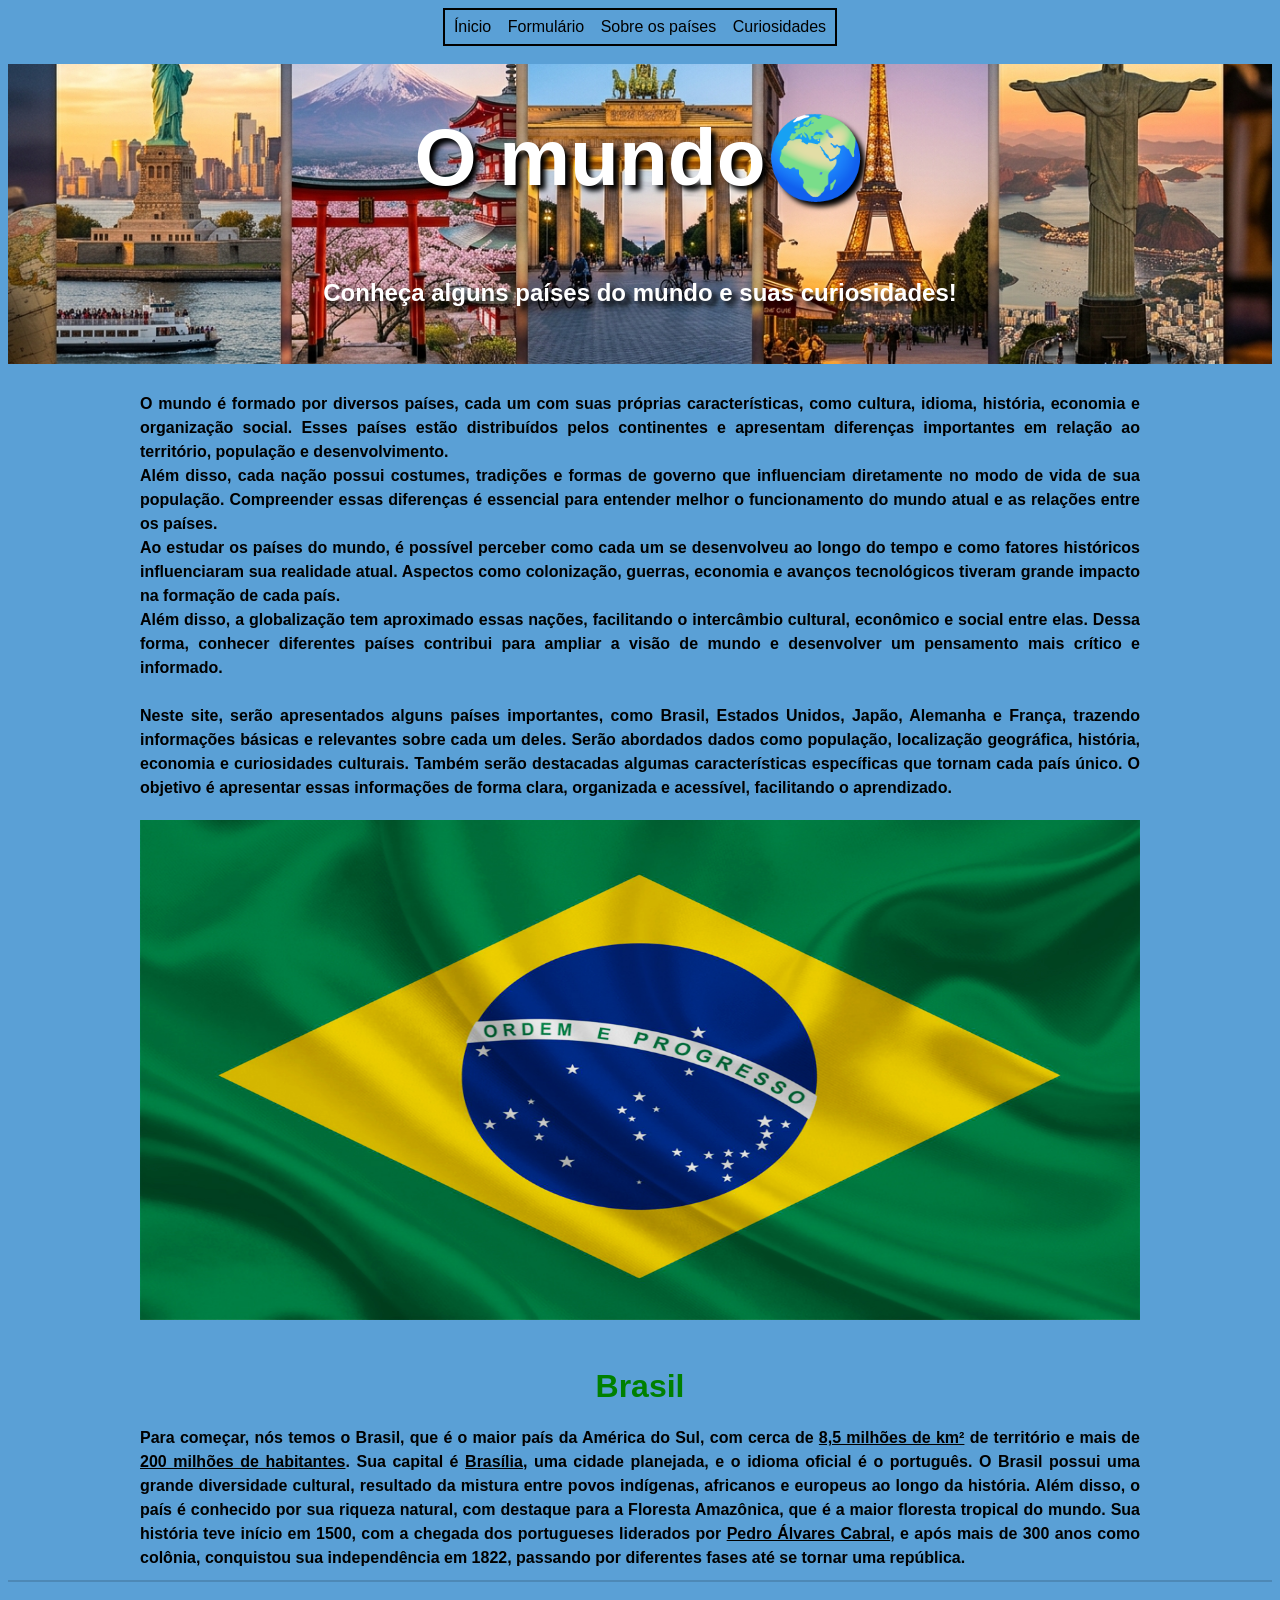
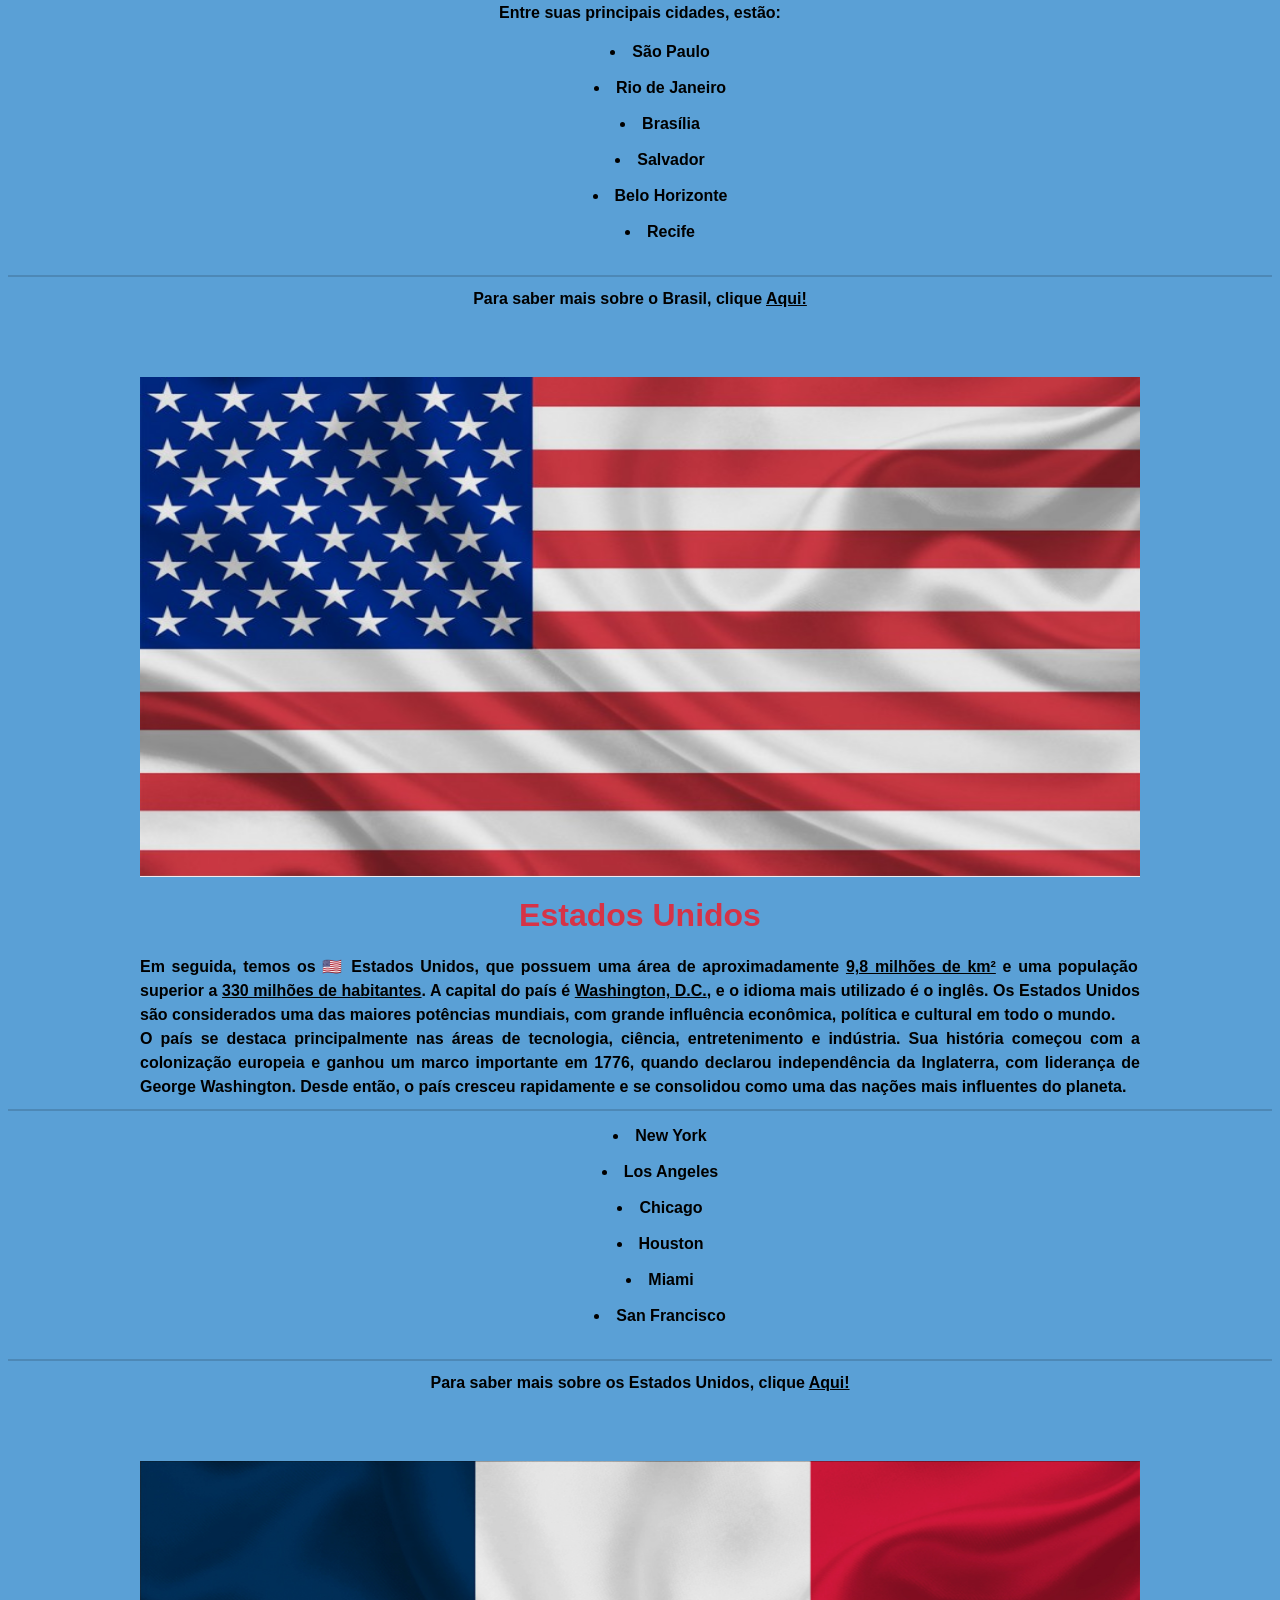
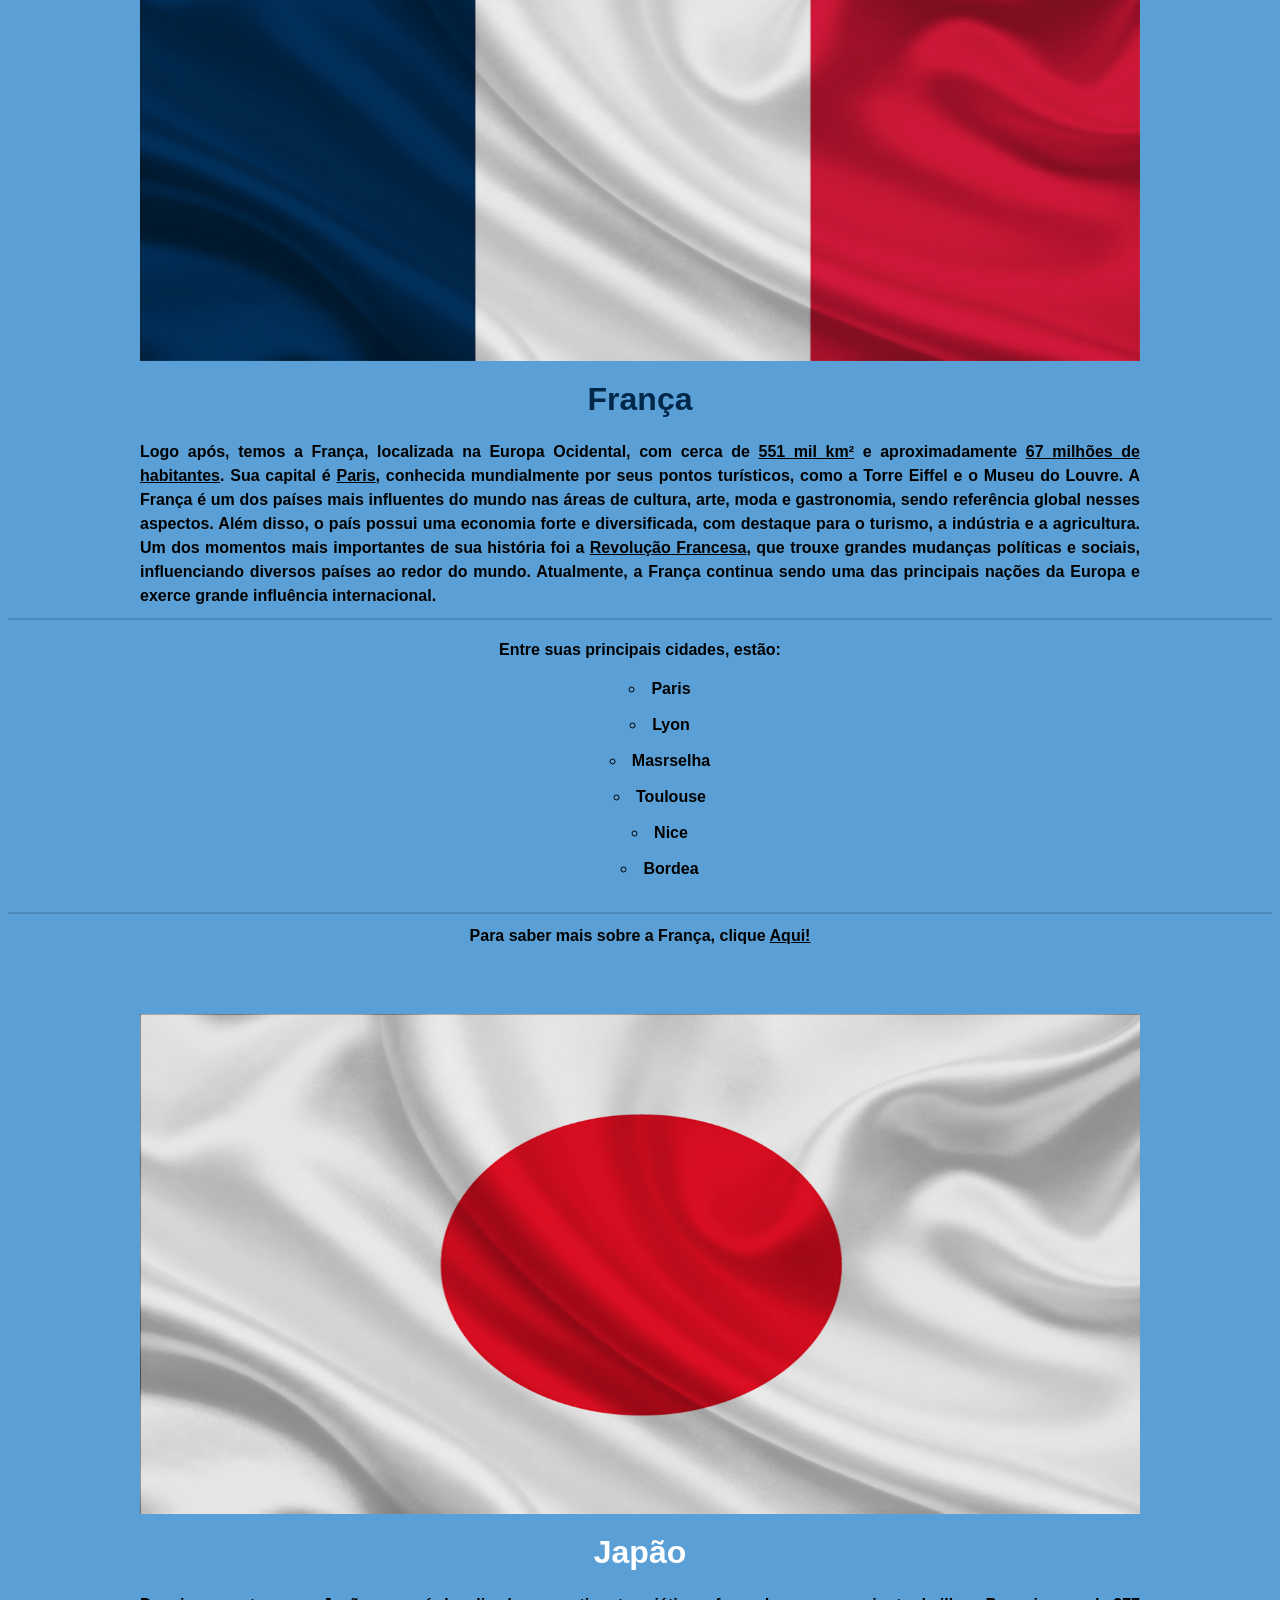
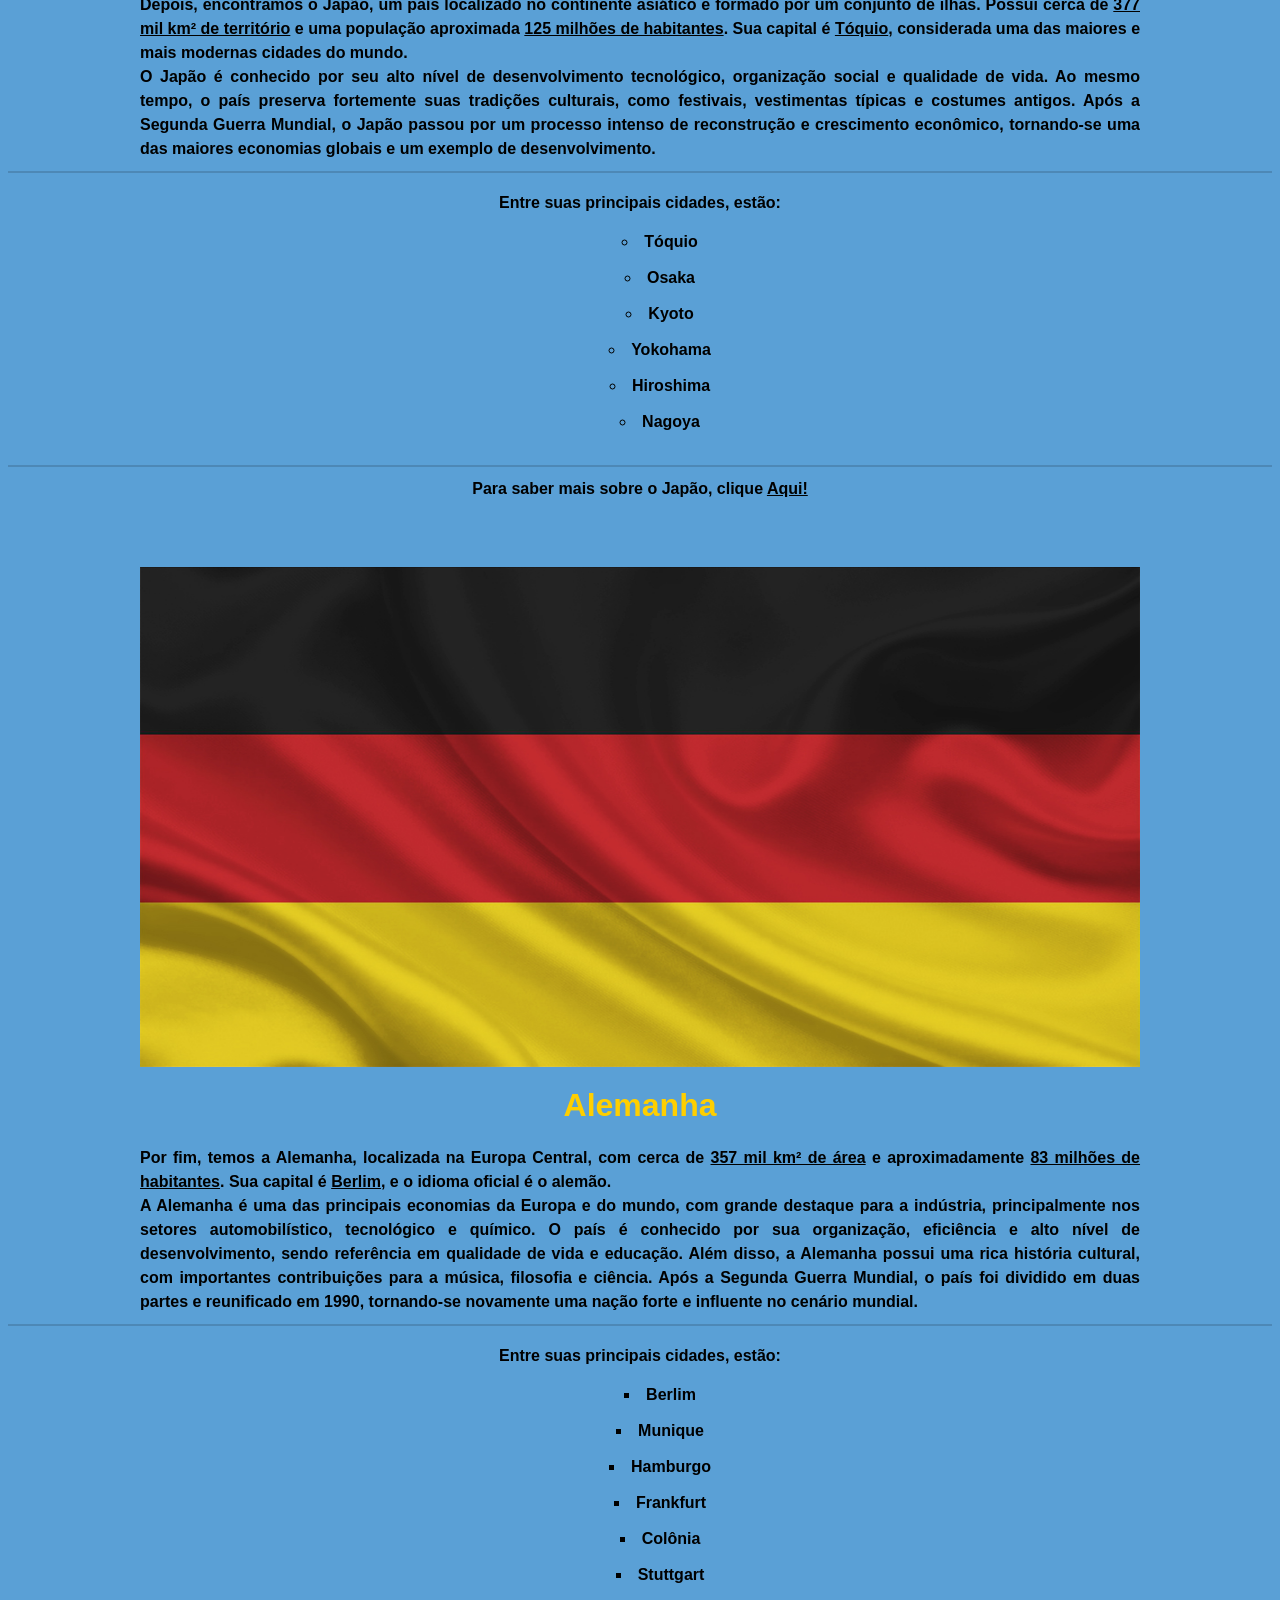
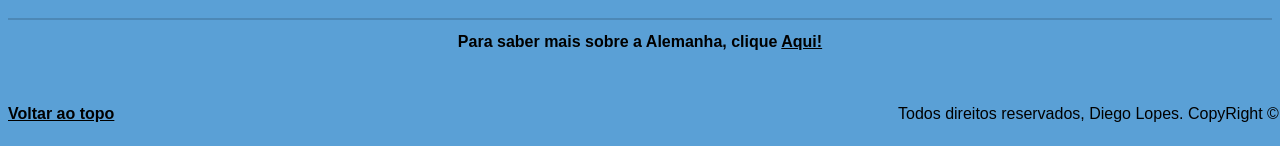
<file: index.html>
<!DOCTYPE html>
<html lang="pt-br">

<head>
    <meta charset="UTF-8">
    <meta name="viewport" content="width=device-width, initial-scale=1.0">
    <title>Países do Mundo</title>
    <link rel="StyleSheet" type="text/css" href="style.css" />
    <link rel="icon" type="image/png" href="./Icones/921490.png">
</head>

<body id="bodyindex">
    <!--Cabeçalho e menu-->
    <header></header>
    <nav id="topo">
        <ul class="menu">
            <li><a href="./index.html">Ínicio</a></li>
            <li><a href="./Paginas/form.html">Formulário</a></li>
            <li>
                <a href="./Paginas/paises.html">Sobre os países</a>
                <ul>
                    <li><a href="./Paginas/paises.html#historia-brasil">Brasil</a></li>
                    <li><a href="./Paginas/paises.html#historia-eua">Estados Unidos</a></li>
                    <li><a href="./Paginas/paises.html#historia-franca">França</a></li>
                    <li><a href="./Paginas/paises.html#historia-japao">Japão</a></li>
                    <li><a href="./Paginas/paises.html#historia-alemanha">Alemanha</a></li>
                </ul>
            </li>
            <li><a href="./Paginas/curiosidades.html">Curiosidades</a></li>
        </ul>
    </nav>
    <br>
    <div class="banner">
        <h1 id="mundo">O mundo🌍</h1>
        <h2 id="h2titulo">Conheça alguns países do mundo e suas curiosidades!</h2>
    </div>
    <br>
    <p>
        <b>O mundo é formado por diversos países, cada um com suas próprias características, como cultura, idioma,
            história, economia e organização social. Esses países estão distribuídos pelos continentes e apresentam
            diferenças importantes em relação ao território, população e desenvolvimento.<br> Além disso, cada nação
            possui costumes, tradições e formas de governo que influenciam diretamente no modo de vida de sua população.
            Compreender essas diferenças é essencial para entender melhor o funcionamento do mundo atual e as relações
            entre os países.<br></b>

        <b>Ao estudar os países do mundo, é possível perceber como cada um se desenvolveu ao longo do tempo e como
            fatores históricos influenciaram sua realidade atual. Aspectos como colonização, guerras, economia e avanços
            tecnológicos tiveram grande impacto na formação de cada país.<br> Além disso, a globalização tem aproximado
            essas nações, facilitando o intercâmbio cultural, econômico e social entre elas. Dessa forma, conhecer
            diferentes países contribui para ampliar a visão de mundo e desenvolver um pensamento mais crítico e
            informado.</b>
        <br>
        <br>
        <b>Neste site, serão apresentados alguns países importantes, como Brasil, Estados Unidos, Japão, Alemanha e
            França, trazendo informações básicas e relevantes sobre cada um deles. Serão abordados dados como população,
            localização geográfica, história, economia e curiosidades culturais. Também serão destacadas algumas
            características específicas que tornam cada país único. O objetivo é apresentar essas informações de forma
            clara, organizada e acessível, facilitando o aprendizado.</b>
    </p>
    <img src="./Imagens/Brasil-1111x740.jpg" alt="Bandeira do Brasil" title="Bandeira do Brasil">
    <br>
    <h1 id="brasil">Brasil</h1>
    <p>
        <b>Para começar, nós temos o Brasil, que é o maior país da América do Sul, com cerca de <u>8,5 milhões de
                km²</u> de território e mais de <u>200 milhões de habitantes</u>. Sua capital é <a
                href="https://pt.wikipedia.org/wiki/Bras%C3%ADlia">Brasília</a>, uma cidade planejada, e o idioma
            oficial é o português. O Brasil possui uma grande diversidade cultural, resultado da mistura entre povos
            indígenas, africanos e europeus ao longo da história. Além disso, o país é conhecido por sua riqueza
            natural, com destaque para a Floresta Amazônica, que é a maior floresta tropical do mundo. Sua história teve
            início em 1500, com a chegada dos portugueses liderados por <u>Pedro Álvares Cabral</u>, e após mais de 300
            anos como colônia, conquistou sua independência em 1822, passando por diferentes fases até se tornar uma
            república.<br>
            <hr>
            <h4>Entre suas principais cidades, estão:</h4>
            <ul id="lista">
                <li>São Paulo</li>
                <br>
                <li>Rio de Janeiro</li>
                <br>
                <li>Brasília</li>
                <br>
                <li>Salvador</li>
                <br>
                <li>Belo Horizonte</li>
                <br>
                <li>Recife</li>
                <br>
            </ul>
            <hr>
            <p id="sobre"> Para saber mais sobre o Brasil, clique <a
                    href="./Paginas/paises.html#historia-brasil">Aqui!</a></p>
        </b>
    </p>
    </p>
    <br>
    <br>
    <img src="./Imagens/Estados-Unidos-800x533.jpg" alt="Bandeira dos Estados Unidos da América"
        title="Bandeira dos Estados Unidos da América">
    <b>
        <h1 id="USA">
            Estados Unidos
        </h1>
    </b>
    <b>
        <p>
            Em seguida, temos os 🇺🇸 Estados Unidos, que possuem uma área de aproximadamente <u>9,8 milhões de km²</u>
            e uma população superior a <u>330 milhões de habitantes</u>. A capital do país é <a
                href="https://pt.wikipedia.org/wiki/Washington,_D.C.">Washington, D.C.</a>, e o idioma mais utilizado é
            o inglês. Os Estados Unidos são considerados uma das maiores potências mundiais, com grande influência
            econômica, política e cultural em todo o mundo. <br>O país se destaca principalmente nas áreas de
            tecnologia, ciência, entretenimento e indústria. Sua história começou com a colonização europeia e ganhou um
            marco importante em 1776, quando declarou independência da Inglaterra, com liderança de George Washington.
            Desde então, o país cresceu rapidamente e se consolidou como uma das nações mais influentes do planeta. <br>
            <hr>
        <ul id="lista">
            <li>New York</li>
            <br>
            <li>Los Angeles</li>
            <br>
            <li>Chicago</li>
            <br>
            <li>Houston</li>
            <br>
            <li>Miami</li>
            <br>
            <li>San Francisco</li>
            <br>
        </ul>
        <hr>
        <p id="sobre"> Para saber mais sobre os Estados Unidos, clique <a
                href="./Paginas/paises.html#historia-eua">Aqui!</a></p>
        </p>
    </b>
    <br>
    <br>
    <img src="./Imagens/Franca-1111x740.jpg" alt="Bandeira da França" title="Bandeira da França">
    <b>
        <h1 id="FRA">
            França
        </h1>
    </b>
    <b>
        <p>
            Logo após, temos a França, localizada na Europa Ocidental, com cerca de <u>551 mil km²</u> e aproximadamente
            <u>67 milhões de habitantes</u>. Sua capital é <a href="https://pt.wikipedia.org/wiki/Paris">Paris</a>,
            conhecida mundialmente por seus pontos turísticos, como a Torre Eiffel e o Museu do Louvre. A França é um
            dos países mais influentes do mundo nas áreas de cultura, arte, moda e gastronomia, sendo referência global
            nesses aspectos. Além disso, o país possui uma economia forte e diversificada, com destaque para o turismo,
            a indústria e a agricultura. Um dos momentos mais importantes de sua história foi a <u>Revolução
                Francesa</u>, que trouxe grandes mudanças políticas e sociais, influenciando diversos países ao redor do
            mundo. Atualmente, a França continua sendo uma das principais nações da Europa e exerce grande influência
            internacional. <br>
            <hr>
        <h4>Entre suas principais cidades, estão:</h4>
        <ul id="lista1">
            <li>Paris</li>
            <br>
            <li>Lyon</li>
            <br>
            <li>Masrselha</li>
            <br>
            <li>Toulouse</li>
            <br>
            <li>Nice</li>
            <br>
            <li>Bordea</li>
            <br>
        </ul>
        <hr>
        <p id="sobre"> Para saber mais sobre a França, clique <a href="./Paginas/paises.html#historia-franca">Aqui!</a>
        </p>
        </p>
    </b>
    <br>
    <br>
    <img src="./Imagens/Japao-1111x740.jpg" alt="Bandeira do Japão" title="Bandeira do Japão">
    <b>
        <h1 id="JAP">
            Japão
        </h1>
    </b>
    <b>
        <p>
            Depois, encontramos o Japão, um país localizado no continente asiático e formado por um conjunto de ilhas.
            Possui cerca de <u>377 mil km² de território</u> e uma população aproximada <u>125 milhões de
                habitantes</u>. Sua capital é <a href="https://pt.wikipedia.org/wiki/T%C3%B3quio">Tóquio</a>,
            considerada uma das maiores e mais modernas cidades do mundo.<br> O Japão é conhecido por seu alto nível de
            desenvolvimento tecnológico, organização social e qualidade de vida. Ao mesmo tempo, o país preserva
            fortemente suas tradições culturais, como festivais, vestimentas típicas e costumes antigos. Após a Segunda
            Guerra Mundial, o Japão passou por um processo intenso de reconstrução e crescimento econômico, tornando-se
            uma das maiores economias globais e um exemplo de desenvolvimento. <br>
            <hr>
        <h4>Entre suas principais cidades, estão:</h4>
        <ul id="lista1">
            <li>Tóquio</li>
            <br>
            <li>Osaka</li>
            <br>
            <li>Kyoto</li>
            <br>
            <li>Yokohama</li>
            <br>
            <li>Hiroshima</li>
            <br>
            <li>Nagoya</li>
            <br>
        </ul>
        <hr>
        <p id="sobre"> Para saber mais sobre o Japão, clique <a href="./Paginas/paises.html#historia-japao">Aqui!</a>
        </p>
        </p>
    </b>
    <br>
    <br>
    <img src="./Imagens/Alemanha-1111x740.jpg" alt="Bandeira da Alemanha" title="Bandeira da Alemanha">
    <b>
        <h1 id="ALE">
            Alemanha
        </h1>
    </b>
    <b>
        <p>
            Por fim, temos a Alemanha, localizada na Europa Central, com cerca de <u>357 mil km² de área</u> e
            aproximadamente <u>83 milhões de habitantes</u>. Sua capital é <a
                href="https://pt.wikipedia.org/wiki/Berlim">Berlim</a>, e o idioma oficial é o alemão. <br>A Alemanha é
            uma das principais economias da Europa e do mundo, com grande destaque para a indústria, principalmente nos
            setores automobilístico, tecnológico e químico. O país é conhecido por sua organização, eficiência e alto
            nível de desenvolvimento, sendo referência em qualidade de vida e educação. Além disso, a Alemanha possui
            uma rica história cultural, com importantes contribuições para a música, filosofia e ciência. Após a Segunda
            Guerra Mundial, o país foi dividido em duas partes e reunificado em 1990, tornando-se novamente uma nação
            forte e influente no cenário mundial. <br>
            <hr>
        <h4>Entre suas principais cidades, estão:</h4>
        <ul id="lista2">
            <li>Berlim</li>
            <br>
            <li>Munique</li>
            <br>
            <li>Hamburgo</li>
            <br>
            <li>Frankfurt</li>
            <br>
            <li>Colônia</li>
            <br>
            <li>Stuttgart</li>
            <br>
        </ul>
        <hr>
        <p id="sobre"> Para saber mais sobre a Alemanha, clique <a
                href="./Paginas/paises.html#historia-alemanha">Aqui!</a></p>
        </p>
    </b>
    <br>
    <div class="ancora">
        <b><a href="#topo">Voltar ao topo</a></b>
        <p>Todos direitos reservados, Diego Lopes. CopyRight &copy; 2026</p>
    </div>
</body>

</html>
</file>
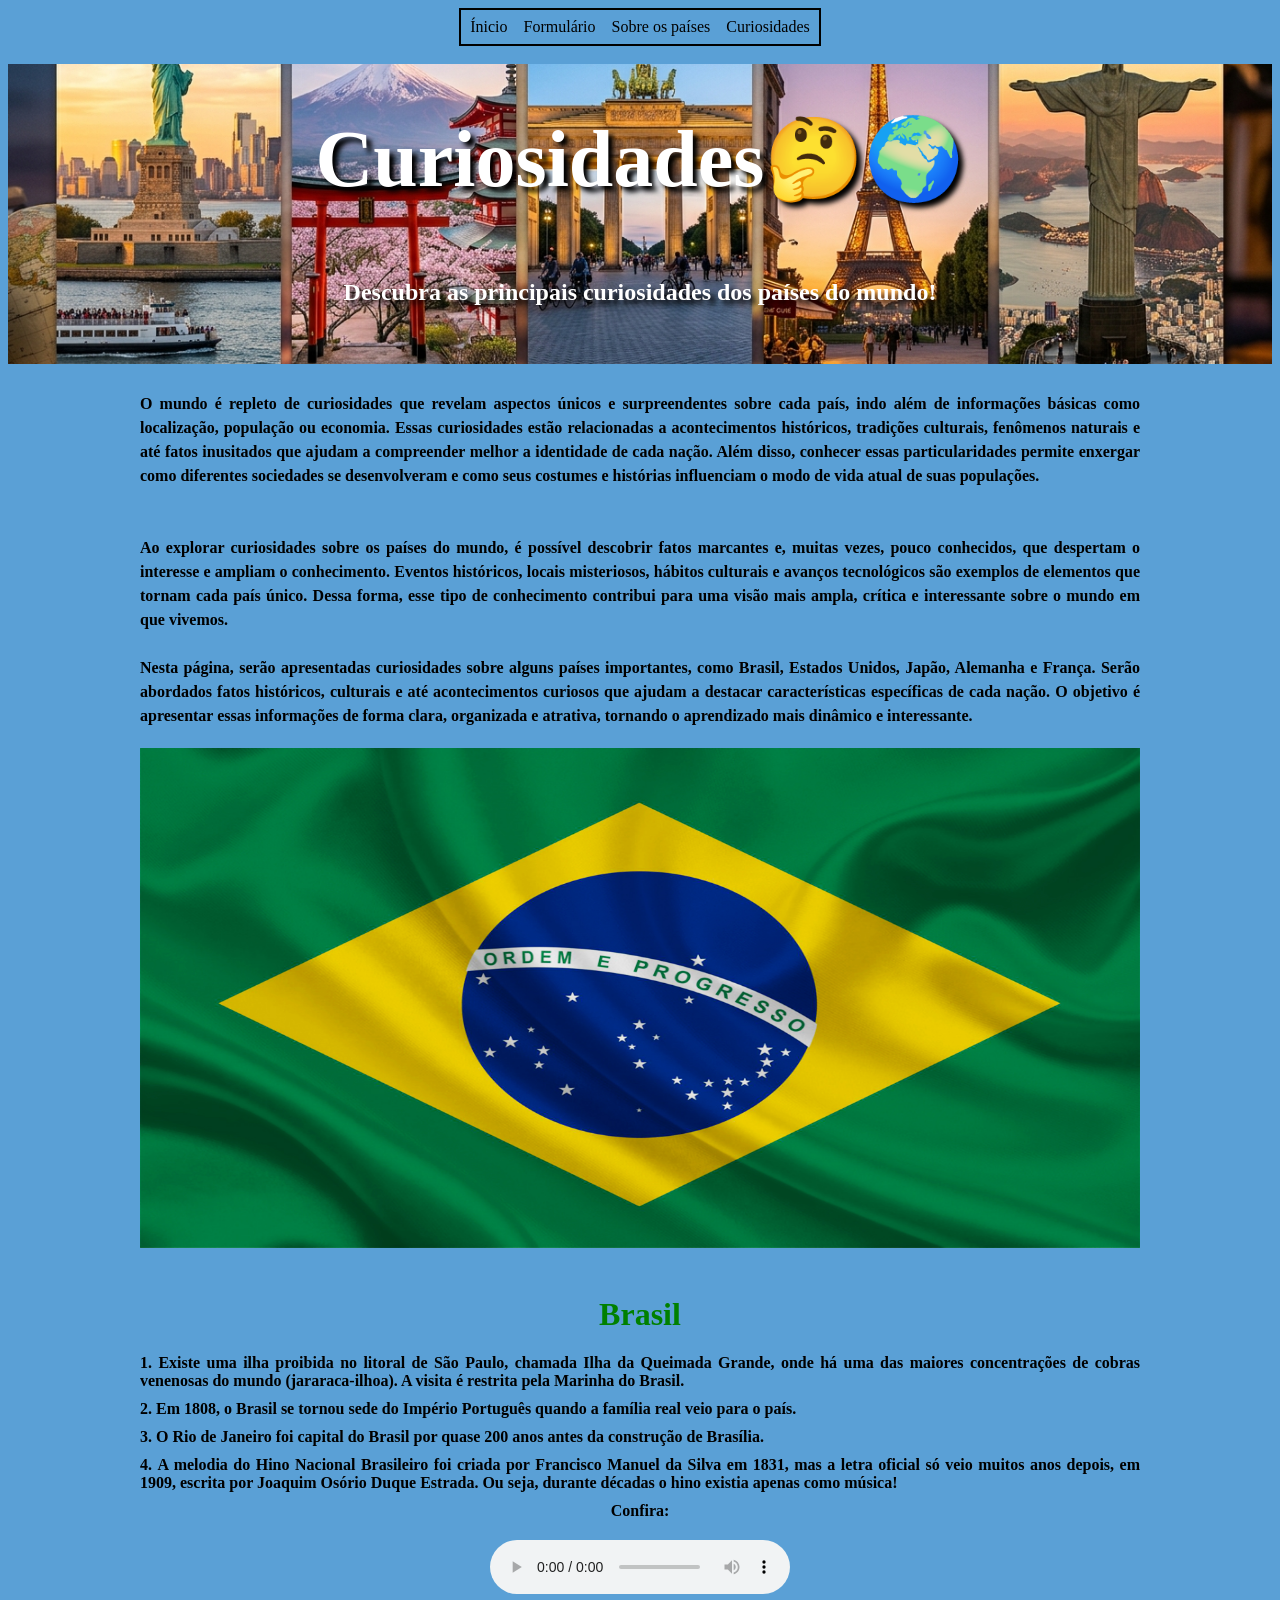
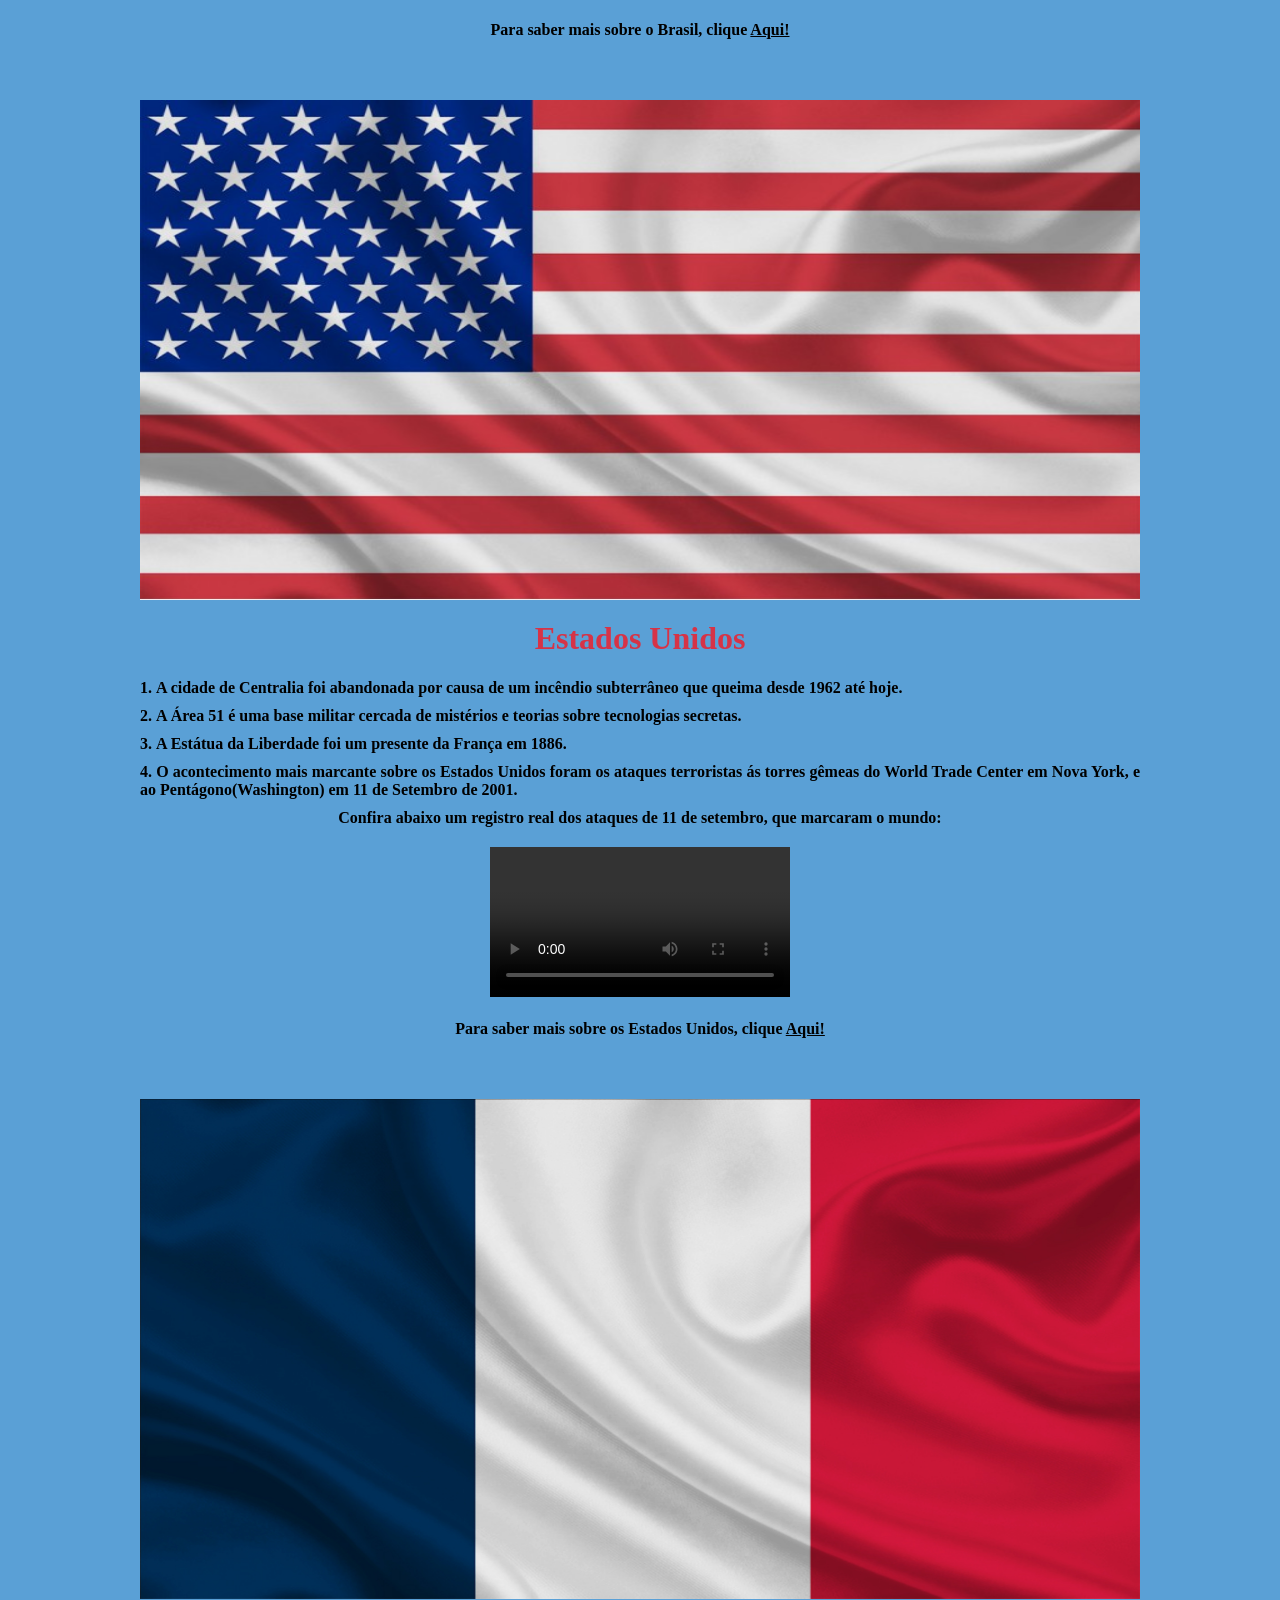
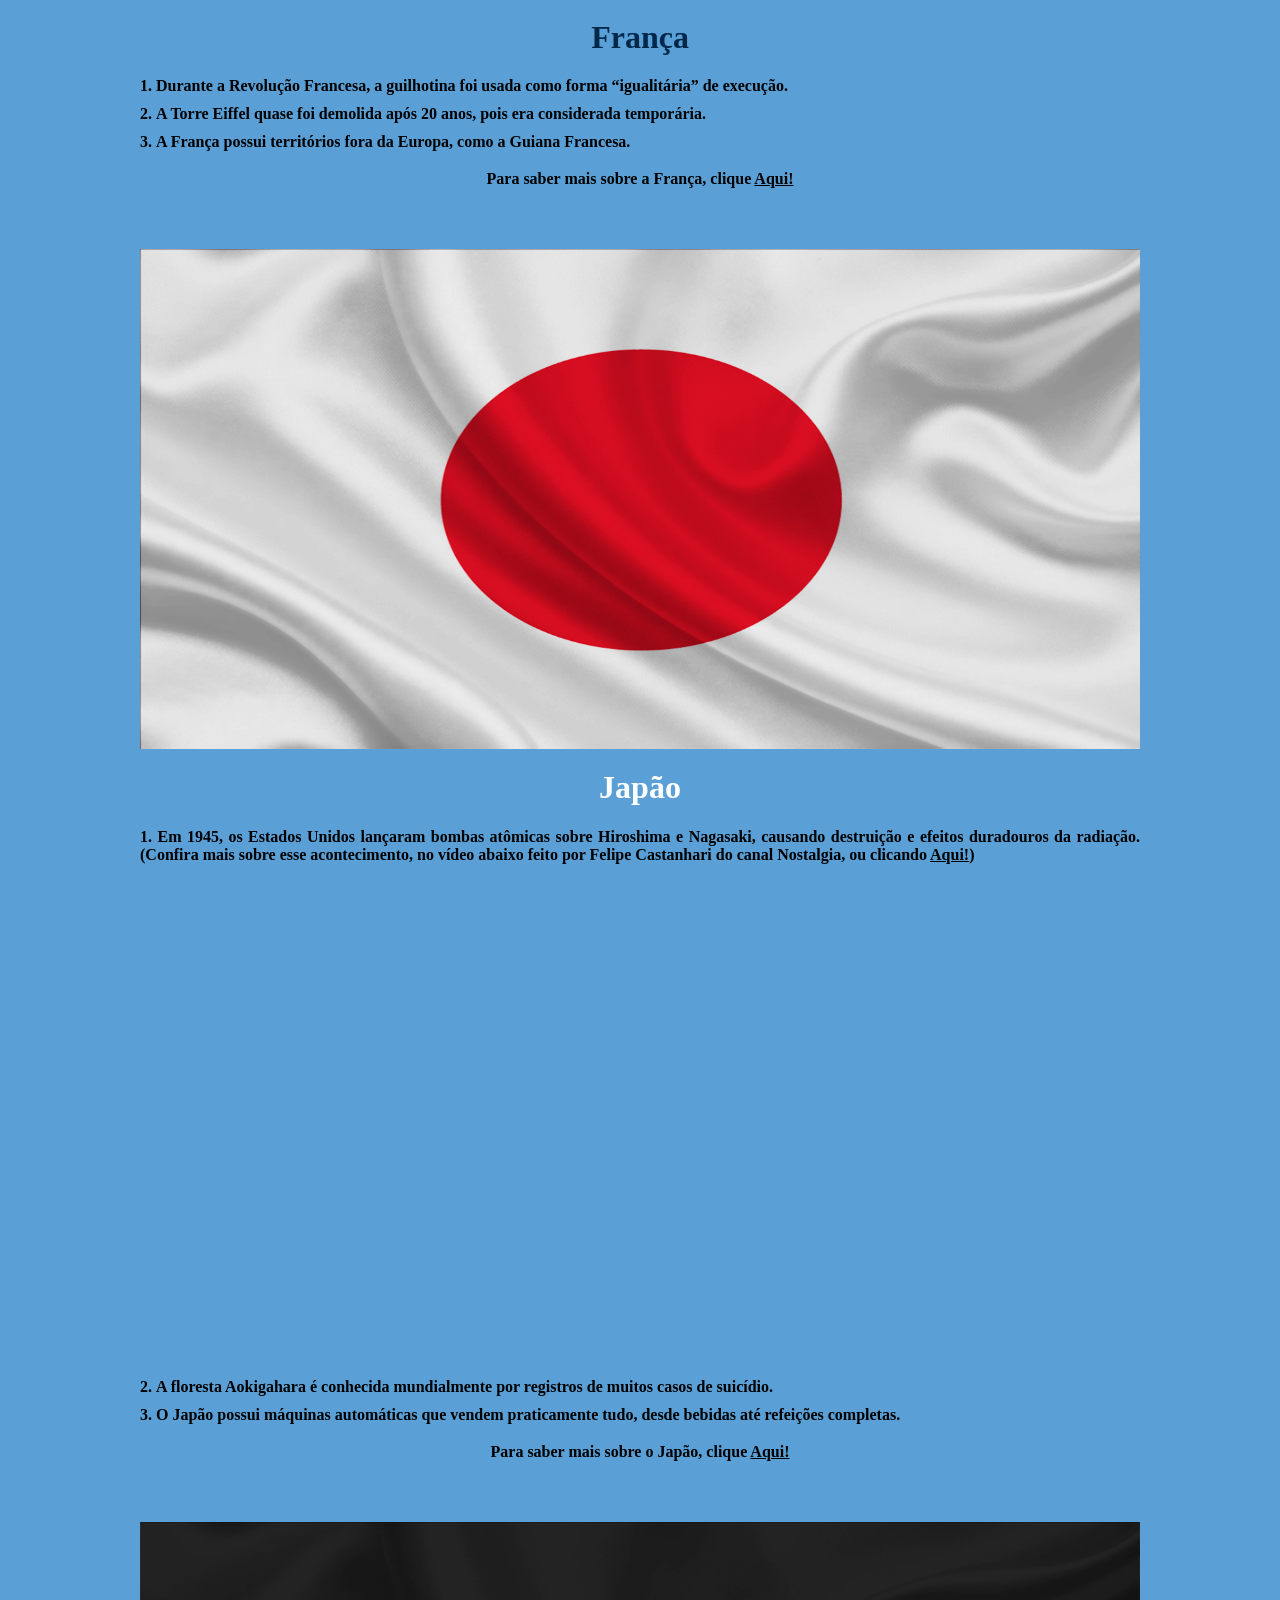
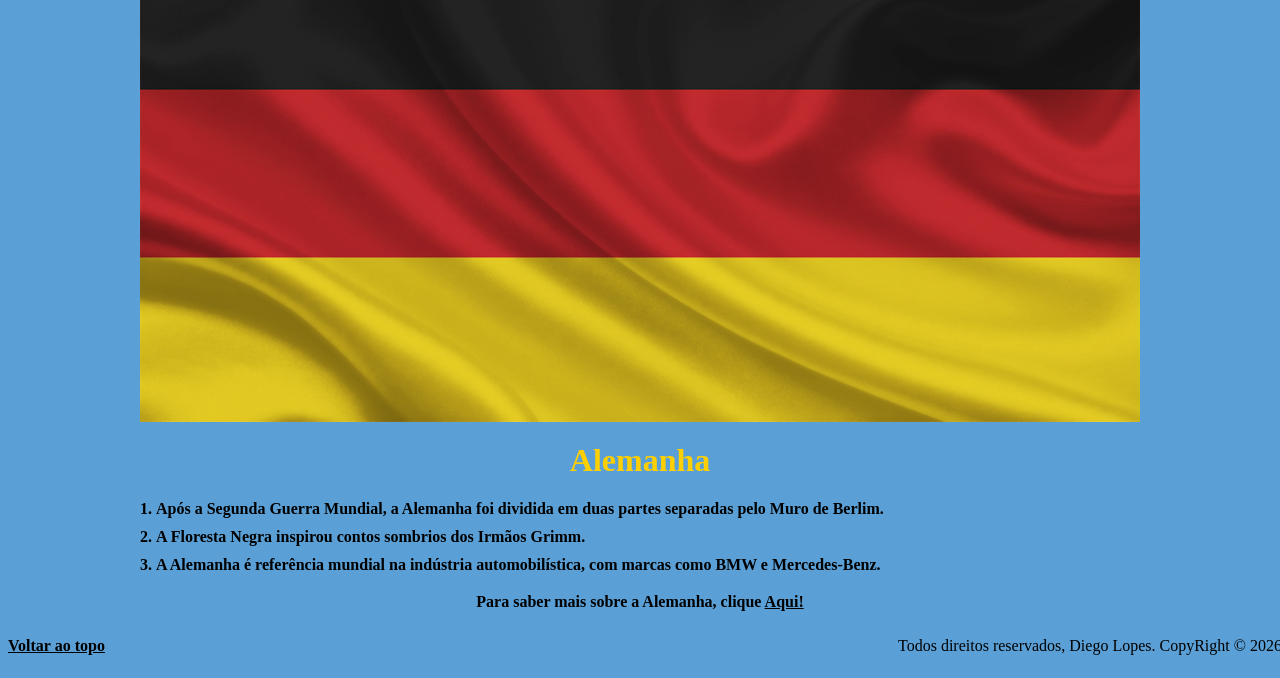
<file: Paginas/curiosidades.html>
<!DOCTYPE html>
<html lang="pt-br">

<head>
    <meta charset="UTF-8">
    <meta name="viewport" content="width=device-width, initial-scale=1.0">
    <title>Curiosidades</title>
    <link rel="StyleSheet" type="text/css" href="../style.css" />
    <link rel="icon" type="image/png" href="../Icones/921490.png">
</head>

<body>
    <nav id="topo">
        <ul class="menu">
            <li><a href="../index.html">Ínicio</a></li>
            <li><a href="../Paginas/form.html">Formulário</a></li>
            <li>
                <a href="../Paginas/paises.html">Sobre os países</a>
                <ul>
                    <li><a href="../Paginas/paises.html#historia-brasil">Brasil</a></li>
                    <li><a href="../Paginas/paises.html#historia-eua">Estados Unidos</a></li>
                    <li><a href="../Paginas/paises.html#historia-franca">França</a></li>
                    <li><a href="../Paginas/paises.html#historia-japao">Japão</a></li>
                    <li><a href="../Paginas/paises.html#historia-alemanha">Alemanha</a></li>

                </ul>
            </li>
            <li><a href="../Paginas/curiosidades.html">Curiosidades</a></li>
        </ul>
    </nav>
    <br>
    <div class="banner">
        <h1 id="mundo">Curiosidades🤔🌍</h1>
        <h2 id="h2titulo">Descubra as principais curiosidades dos países do mundo!</h2>
    </div>
    <br>
    <p>
        <b>O mundo é repleto de curiosidades que revelam aspectos únicos e surpreendentes sobre cada país, indo além de informações básicas como localização, população ou economia. Essas curiosidades estão relacionadas a acontecimentos históricos, tradições culturais, fenômenos naturais e até fatos inusitados que ajudam a compreender melhor a identidade de cada nação. Além disso, conhecer essas particularidades permite enxergar como diferentes sociedades se desenvolveram e como seus costumes e histórias influenciam o modo de vida atual de suas populações.<br></b>
        <br>
        <br>
        <b>Ao explorar curiosidades sobre os países do mundo, é possível descobrir fatos marcantes e, muitas vezes, pouco conhecidos, que despertam o interesse e ampliam o conhecimento. Eventos históricos, locais misteriosos, hábitos culturais e avanços tecnológicos são exemplos de elementos que tornam cada país único. Dessa forma, esse tipo de conhecimento contribui para uma visão mais ampla, crítica e interessante sobre o mundo em que vivemos.</b>
        <br>
        <br>
        <b>Nesta página, serão apresentadas curiosidades sobre alguns países importantes, como Brasil, Estados Unidos, Japão, Alemanha e França. Serão abordados fatos históricos, culturais e até acontecimentos curiosos que ajudam a destacar características específicas de cada nação. O objetivo é apresentar essas informações de forma clara, organizada e atrativa, tornando o aprendizado mais dinâmico e interessante.</b>
    </p>

    <img src="../Imagens/Brasil-1111x740.jpg">
    <br>
    <h1 id="brasil">Brasil</h1>

    <b>
        <div class="curio-espaco">
            <ul class="curio">
                <li>Existe uma ilha proibida no litoral de São Paulo, chamada Ilha da Queimada Grande, onde há uma das
                    maiores concentrações de cobras venenosas do mundo (jararaca-ilhoa). A visita é restrita pela
                    Marinha do
                    Brasil.</li>
                <li>Em 1808, o Brasil se tornou sede do Império Português quando a família real veio para o país.</li>
                <li>O Rio de Janeiro foi capital do Brasil por quase 200 anos antes da construção de Brasília.</li>
                <li>A melodia do Hino Nacional Brasileiro foi criada por Francisco Manuel da Silva em 1831, mas a letra
                    oficial só veio muitos anos depois, em 1909, escrita por Joaquim Osório Duque Estrada.
                    Ou seja, durante décadas o hino existia apenas como música!</li>
                    Confira:
                <div class="hino">
                    <audio controls>
                        <source src="../Audios/hino.mp3" type="audio/mpeg">
                    </audio>
                </div>

            </ul>
            <p id="sobre">Para saber mais sobre o Brasil, clique <a href="../Paginas/paises.html#historia-brasil">Aqui!</a></p>
        </div>
    </b>

    <br>

    <img src="../Imagens/Estados-Unidos-800x533.jpg">
    <h1 id="USA">Estados Unidos</h1>

    <b>
        <div class="curio-espaco">
            <ul class="curio">
                <li>A cidade de Centralia foi abandonada por causa de um incêndio subterrâneo que queima desde 1962 até
                    hoje.</li>
                <li>A Área 51 é uma base militar cercada de mistérios e teorias sobre tecnologias secretas.</li>
                <li>A Estátua da Liberdade foi um presente da França em 1886.</li>
                <li>O acontecimento mais marcante sobre os Estados Unidos foram os ataques terroristas ás torres gêmeas do World Trade Center em Nova York, e ao Pentágono(Washington) em 11 de Setembro de 2001.</li>
                Confira abaixo um registro real dos ataques de 11 de setembro, que marcaram o mundo:
                <video src="../Videos/11 de Setembro-A Imagem Mais Incrível do Atentado terrorista - buenopolis (360p, h264, youtube).mp4" controls></video>
            </ul>
            <p id="sobre">Para saber mais sobre os Estados Unidos, clique <a href="../Paginas/paises.html#historia-eua">Aqui!</a></p>
        </div>
    </b>

    <br>

    <img src="../Imagens/Franca-1111x740.jpg">
    <h1 id="FRA">França</h1>

    <b>
        <div class="curio-espaco">
            <ul class="curio">
                <li>Durante a Revolução Francesa, a guilhotina foi usada como forma “igualitária” de execução.</li>
                <li>A Torre Eiffel quase foi demolida após 20 anos, pois era considerada temporária.</li>
                <li>A França possui territórios fora da Europa, como a Guiana Francesa.</li>
            </ul>
            <p id="sobre">Para saber mais sobre a França, clique <a href="../Paginas/paises.html#historia-franca">Aqui!</a></p>
        </div>
    </b>

    <br>

    <img src="../Imagens/Japao-1111x740.jpg">
    <h1 id="JAP">Japão</h1>

    <b>
        <div class="curio-espaco">
            <ul class="curio">
                <li>Em 1945, os Estados Unidos lançaram bombas atômicas sobre Hiroshima e Nagasaki, causando destruição
                    e
                    efeitos duradouros da radiação. (Confira mais sobre esse acontecimento, no vídeo abaixo feito por
                    Felipe Castanhari do canal Nostalgia, ou clicando <a href="https://youtu.be/rq3zOuEI-eE?si=I7Y5l0WnrIA9vM2x">Aqui!</a>)</li>

                <iframe width="1000" height="500" src="https://www.youtube.com/embed/rq3zOuEI-eE"
                    title="YouTube video player" frameborder="0"
                    allow="accelerometer; autoplay; clipboard-write; encrypted-media; gyroscope; picture-in-picture"
                    allowfullscreen>
                </iframe>

                <li>A floresta Aokigahara é conhecida mundialmente por registros de muitos casos de suicídio.</li>
                <li>O Japão possui máquinas automáticas que vendem praticamente tudo, desde bebidas até refeições
                    completas.
                </li>
            </ul>
            <p id="sobre">Para saber mais sobre o Japão, clique <a href="../Paginas/paises.html#historia-japao">Aqui!</a></p>
        </div>
    </b>

    <br>

    <img src="../Imagens/Alemanha-1111x740.jpg">
    <h1 id="ALE">Alemanha</h1>

    <b>
        <div class="curio-espaco">
            <ul class="curio">
                <li>Após a Segunda Guerra Mundial, a Alemanha foi dividida em duas partes separadas pelo Muro de Berlim.
                </li>
                <li>A Floresta Negra inspirou contos sombrios dos Irmãos Grimm.</li>
                <li>A Alemanha é referência mundial na indústria automobilística, com marcas como BMW e Mercedes-Benz.
                </li>
            </ul>
            <p id="sobre">Para saber mais sobre a Alemanha, clique <a href="../Paginas/paises.html#historia-alemanha">Aqui!</a></p>
        </div>
    </b>

    <div class="ancora">
        <b><a href="#topo">Voltar ao topo</a></b>
        <p>Todos direitos reservados, Diego Lopes. CopyRight &copy; 2026</p>
    </div>
</body>

</html>
</file>
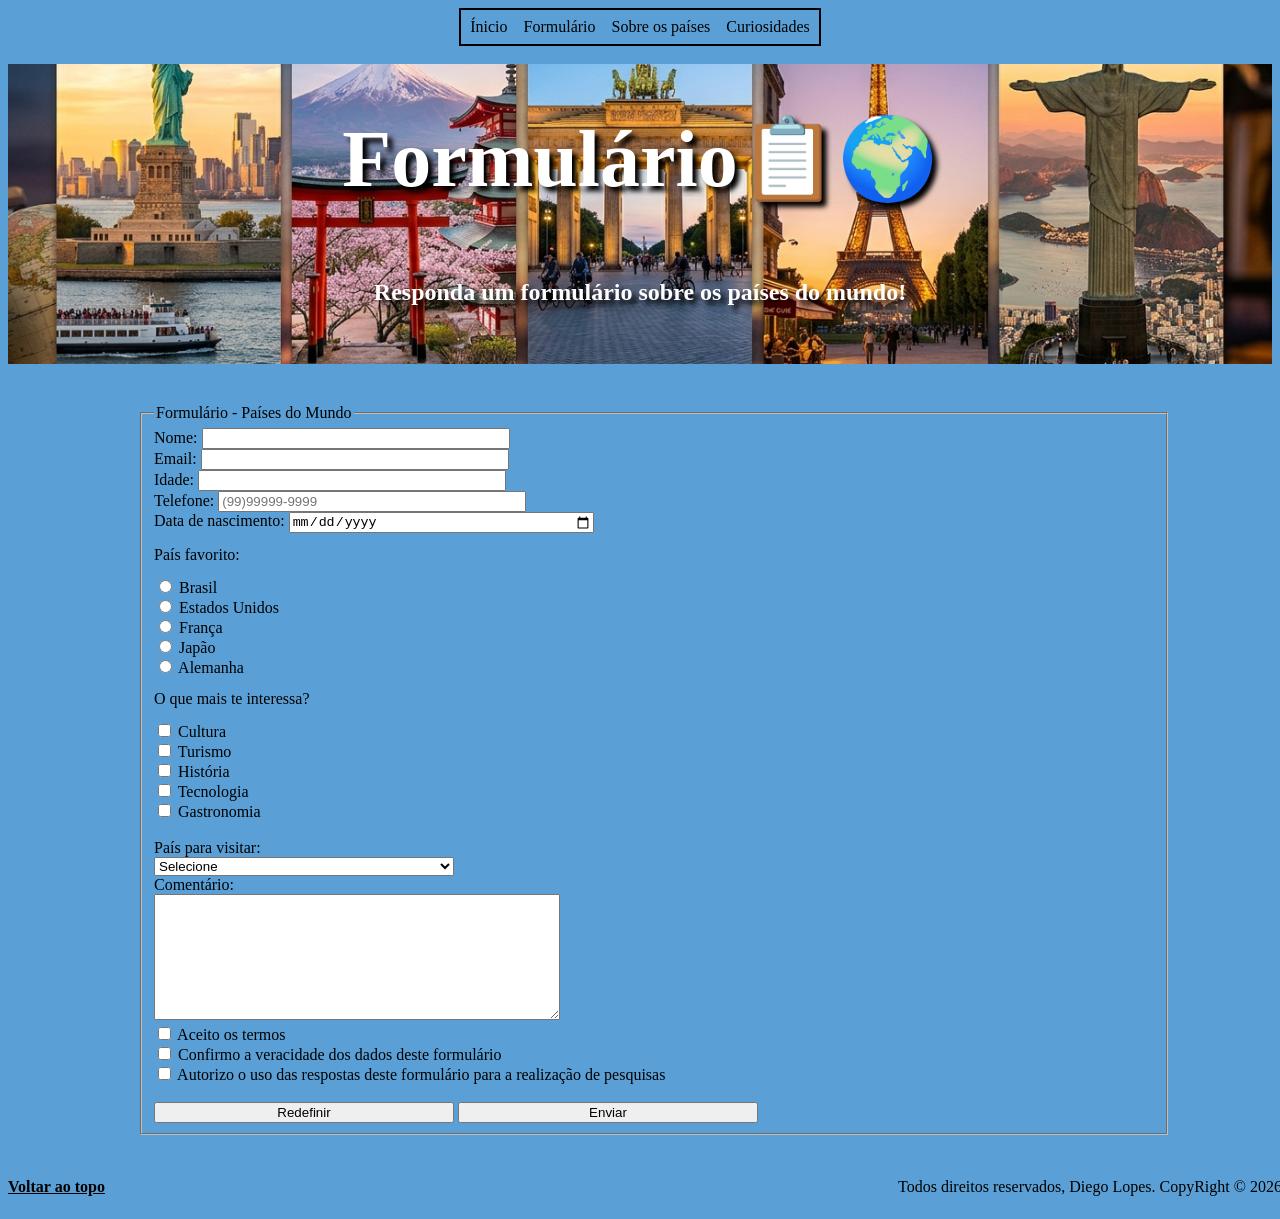
<file: Paginas/form.html>
<!DOCTYPE html>
<html lang="pt-br">

<head>
    <meta charset="UTF-8">
    <meta name="viewport" content="width=device-width, initial-scale=1.0">
    <title>Formulário</title>
    <link rel="StyleSheet" type="text/css" href="../style.css" />
    <link rel="icon" type="image/png" href="../Icones/921490.png">
</head>

<body>
    <nav id="topo">
        <ul class="menu">
            <li><a href="../index.html">Ínicio</a></li>
            <li><a href="../Paginas/form.html">Formulário</a></li>
            <li>
                <a href="../Paginas/paises.html">Sobre os países</a>
                <ul>
                    <li><a href="../Paginas/paises.html#historia-brasil">Brasil</a></li>
                    <li><a href="../Paginas/paises.html#historia-eua">Estados Unidos</a></li>
                    <li><a href="../Paginas/paises.html#historia-franca">França</a></li>
                    <li><a href="../Paginas/paises.html#historia-japao">Japão</a></li>
                    <li><a href="../Paginas/paises.html#historia-alemanha">Alemanha</a></li>

                </ul>
            </li>
            <li><a href="../Paginas/curiosidades.html">Curiosidades</a></li>
        </ul>
    </nav>
    <br>

    <div class="banner">
        <h1 id="mundo">Formulário📋🌍</h1>
        <h2 id="h2titulo">Responda um formulário sobre os países do mundo!</h2>
    </div>

    <form action="" method="">
        <fieldset>
            <legend>Formulário - Países do Mundo</legend>

            Nome: <input type="text">
            <br>
            Email: <input type="email">
            <br>
            Idade: <input type="number">
            <br>
            Telefone: <input type="text" placeholder="(99)99999-9999">
            <br>
            Data de nascimento: <input type="date">
            <br>

            <p>País favorito:</p>
            <input type="radio" name="pais"> Brasil
            <br>
            <input type="radio" name="pais"> Estados Unidos
            <br>
            <input type="radio" name="pais"> França
            <br>
            <input type="radio" name="pais"> Japão
            <br>
            <input type="radio" name="pais"> Alemanha
            <br>

            <p>O que mais te interessa?</p>
            <input type="checkbox"> Cultura
            <br>
            <input type="checkbox"> Turismo
            <br>
            <input type="checkbox"> História
            <br>
            <input type="checkbox"> Tecnologia
            <br>
            <input type="checkbox"> Gastronomia
            <br>
            <br>
            País para visitar:
            <br>
            <select>
                <option value="">Selecione</option>
                <option>Brasil</option>
                <option>EUA</option>
                <option>França</option>
                <option>Japão</option>
                <option>Alemanha</option>
            </select>
            <br>
            Comentário: <br>
            <textarea rows="4" cols="40"></textarea>
            <br>
            <input type="checkbox"> Aceito os termos
            <br>
            <input type="checkbox"> Confirmo a veracidade dos dados deste formulário
            <br>
            <input type="checkbox"> Autorizo o uso das respostas deste formulário para a realização de pesquisas
            <br>
            <br>
            <input type="reset" value="Redefinir">
            <input type="submit" value="Enviar">

        </fieldset>
    </form>
    <div class="ancora">
        <b><a href="#topo">Voltar ao topo</a></b>
        <p>Todos direitos reservados, Diego Lopes. CopyRight &copy; 2026</p>
    </div>
</body>

</html>
</file>
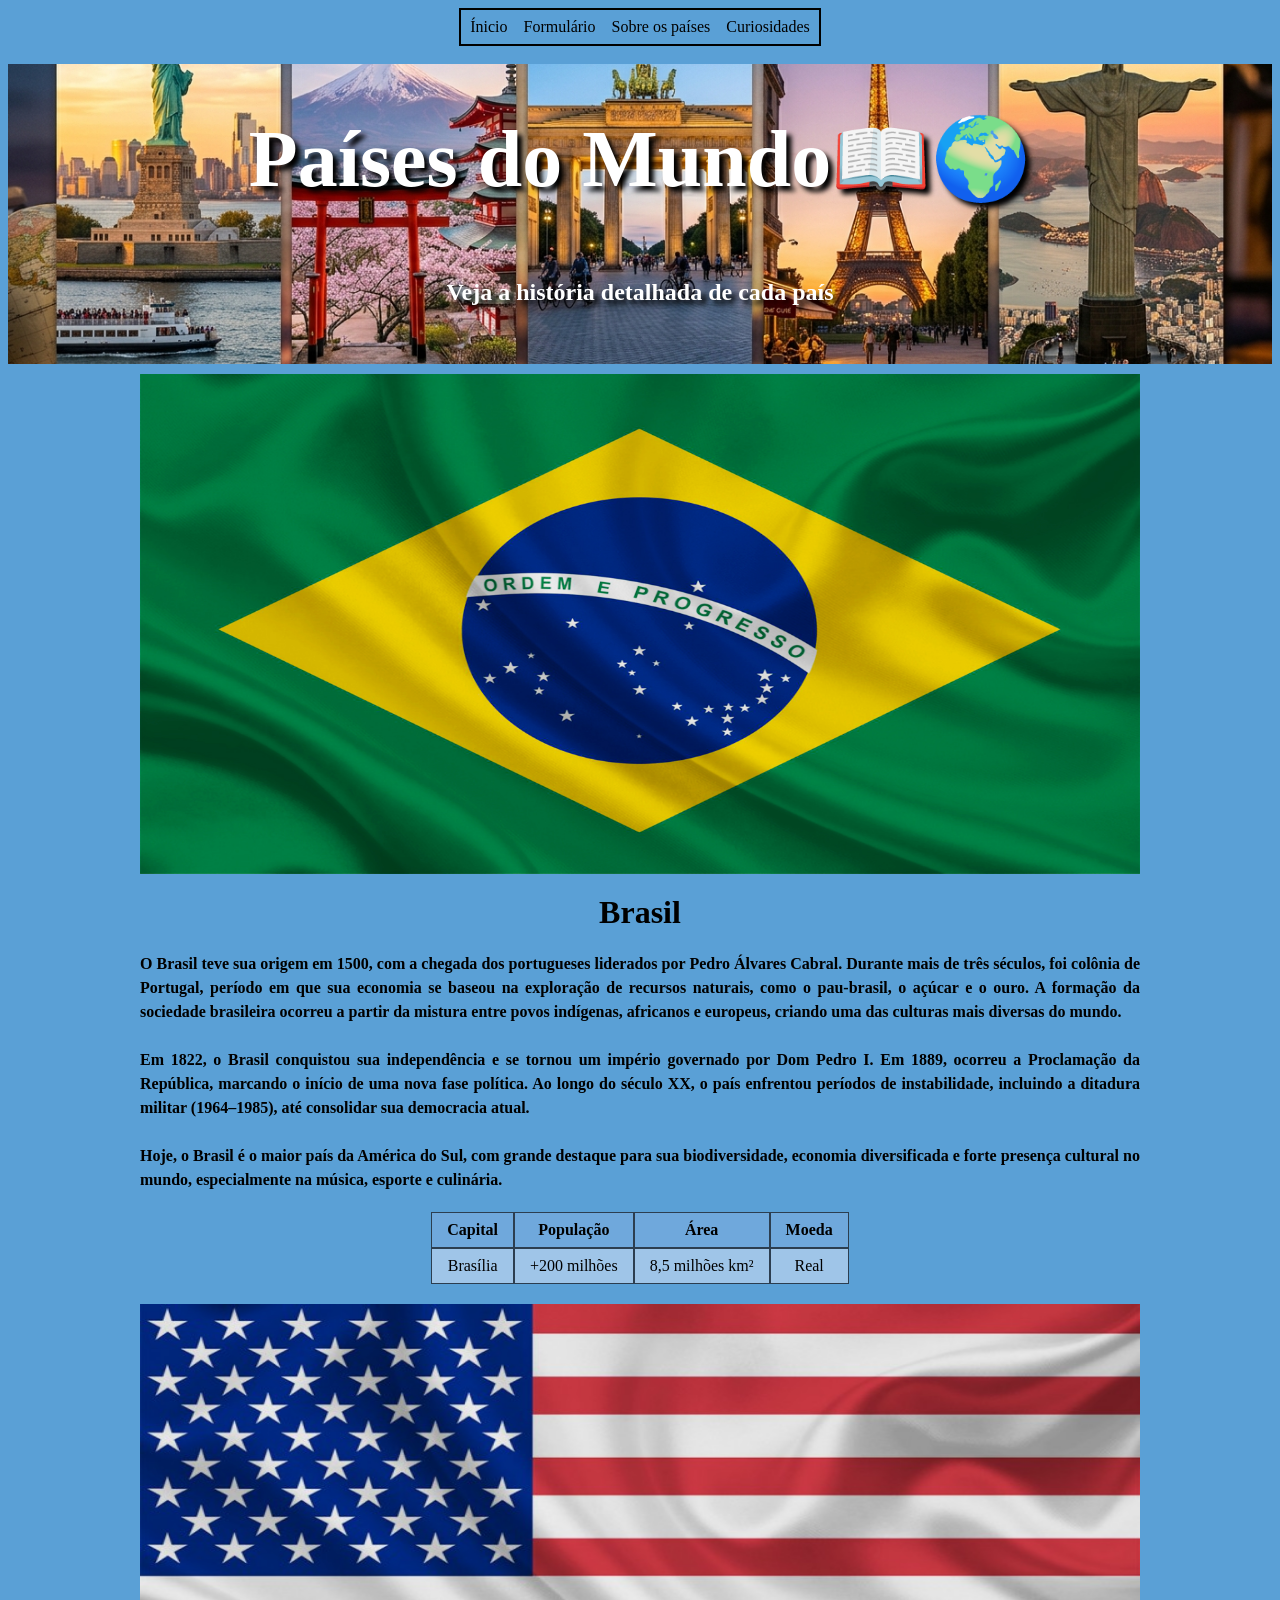
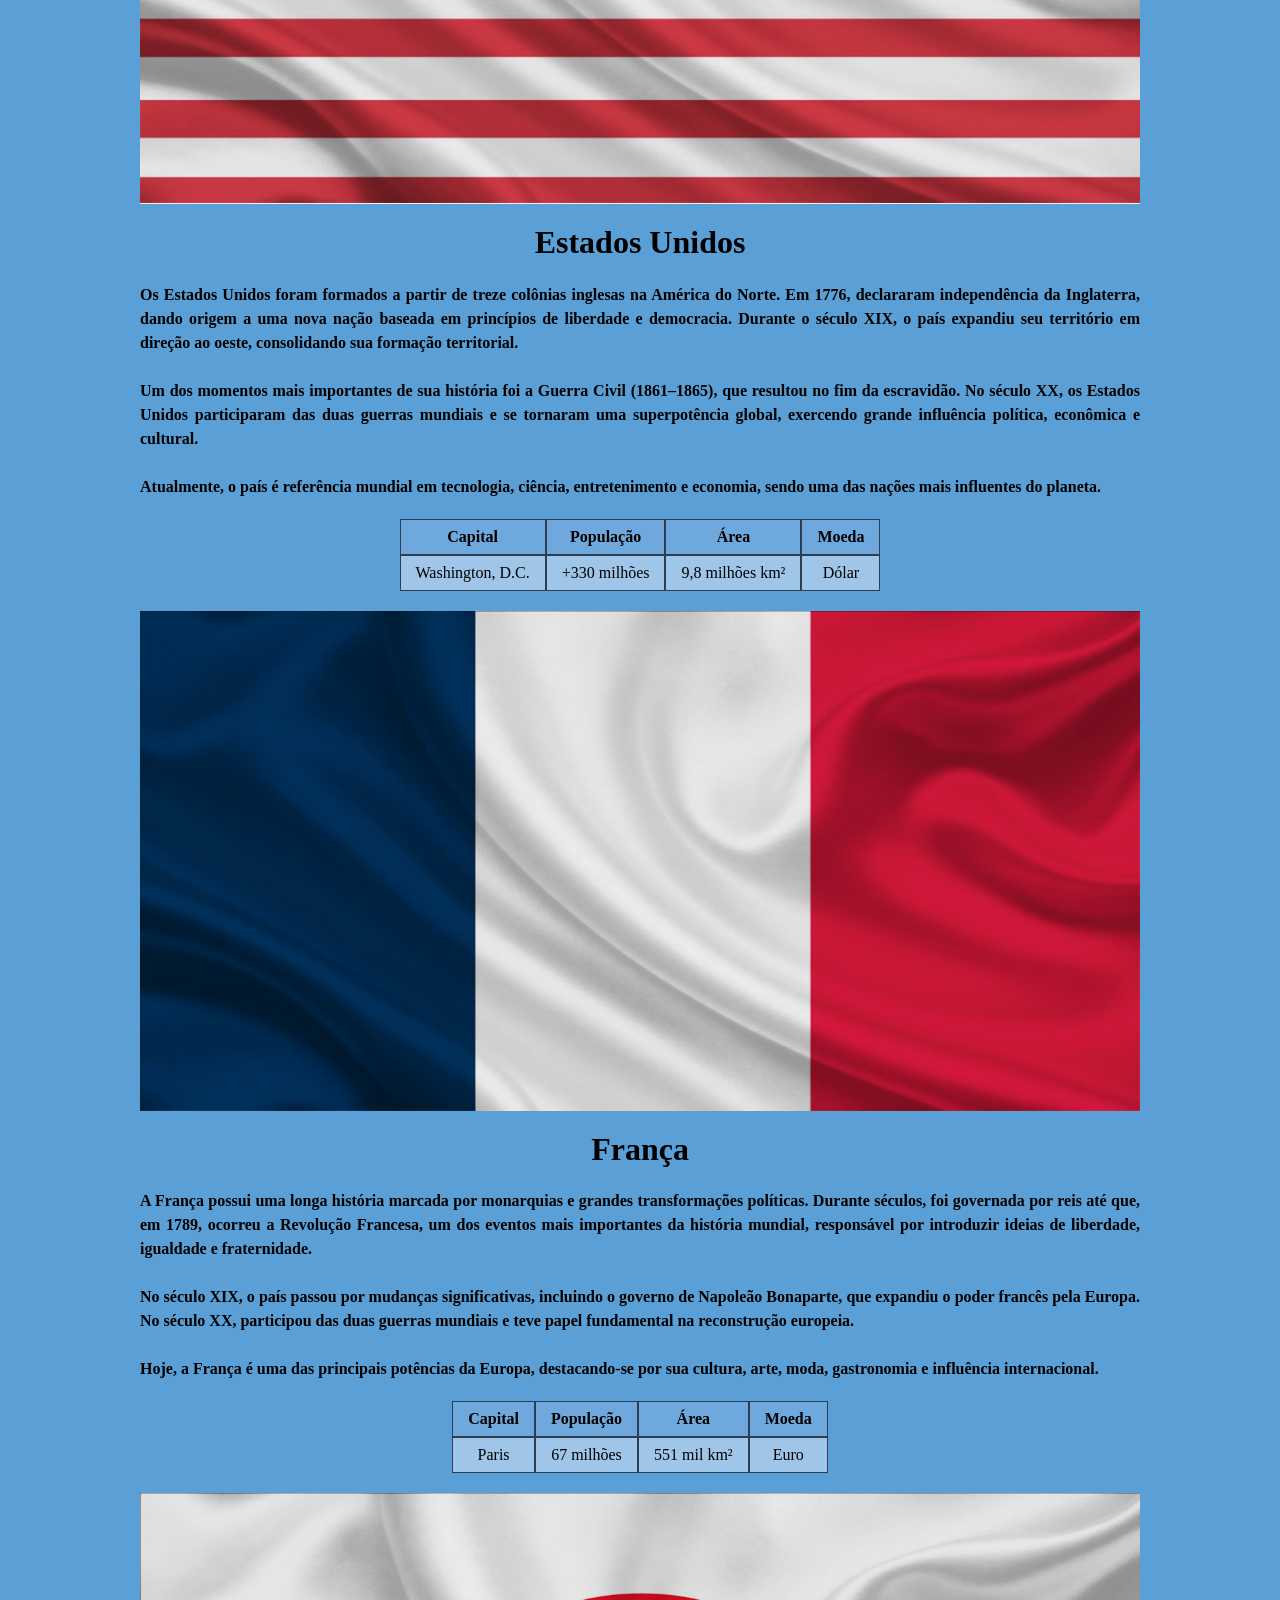
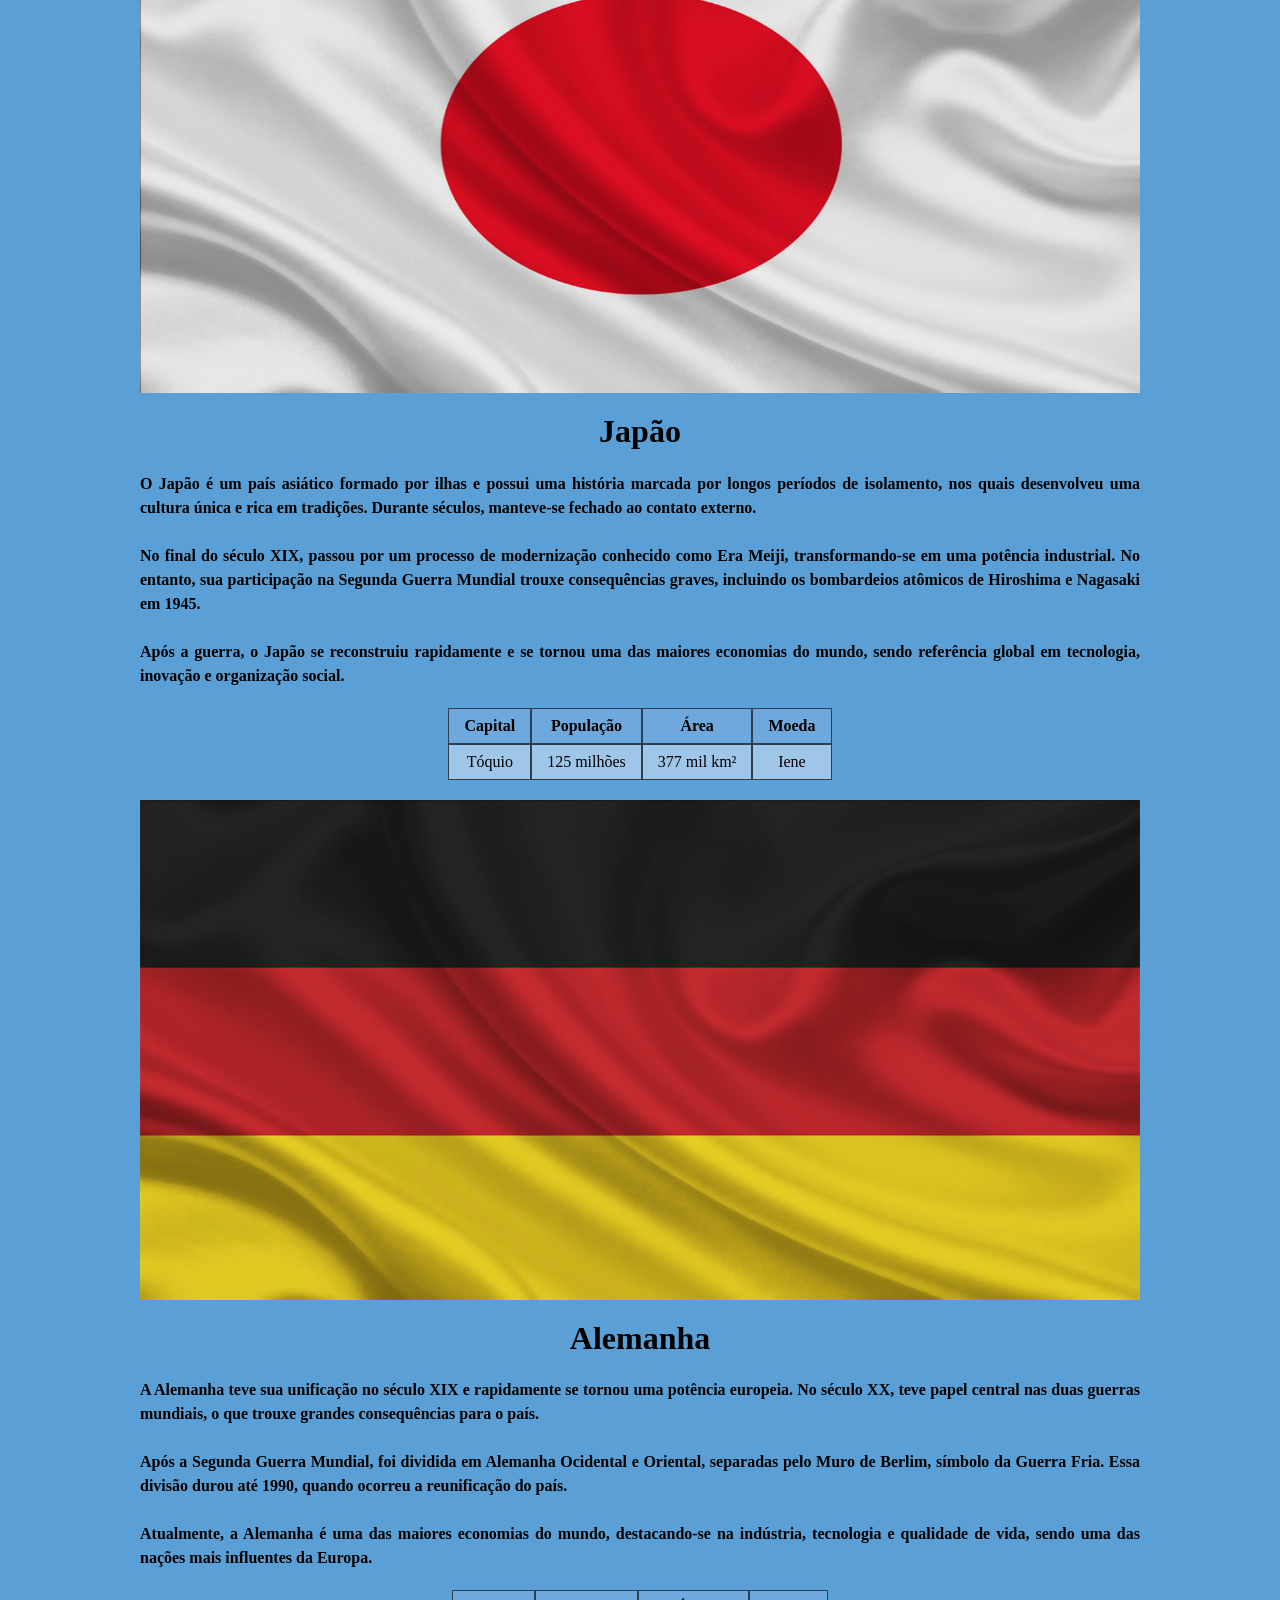
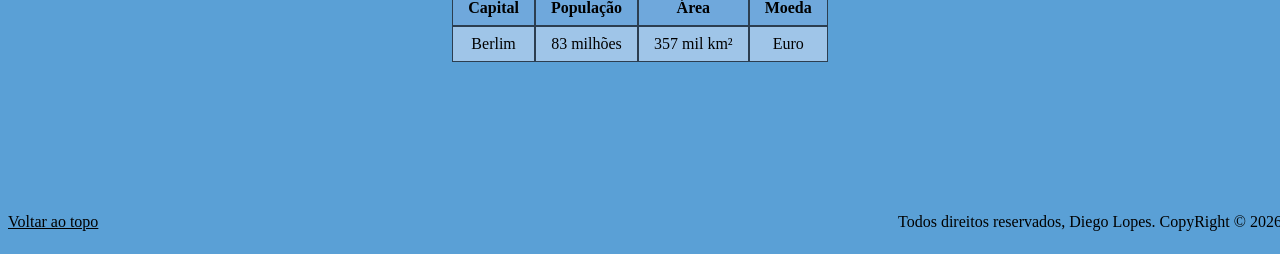
<file: Paginas/paises.html>
<!DOCTYPE html>
<html lang="pt-br">

<head>
    <meta charset="UTF-8">
    <meta name="viewport" content="width=device-width, initial-scale=1.0">
    <title>Sobre os países</title>
    <link rel="StyleSheet" type="text/css" href="../style.css" />
    <link rel="icon" type="image/png" href="../Icones/921490.png">
</head>

<body>
    <nav id="topo">
        <ul class="menu">
            <li><a href="../index.html">Ínicio</a></li>
            <li><a href="../Paginas/form.html">Formulário</a></li>
            <li>
                <a href="../Paginas/paises.html">Sobre os países</a>
                <ul>
                    <li><a href="../Paginas/paises.html#historia-brasil">Brasil</a></li>
                    <li><a href="../Paginas/paises.html#historia-eua">Estados Unidos</a></li>
                    <li><a href="../Paginas/paises.html#historia-franca">França</a></li>
                    <li><a href="../Paginas/paises.html#historia-japao">Japão</a></li>
                    <li><a href="../Paginas/paises.html#historia-alemanha">Alemanha</a></li>
                </ul>
            </li>
            <li><a href="../Paginas/curiosidades.html">Curiosidades</a></li>
        </ul>
    </nav>
    <br>
    <div class="banner">
        <h1 id="mundo">Países do Mundo📖🌍</h1>
        <h2 id="h2titulo">Veja a história detalhada de cada país</h2>
    </div>


    <img id="historia-brasil" src="../Imagens/Brasil-1111x740.jpg">
    <h1>Brasil</h1>
    <p><b>
        O Brasil teve sua origem em 1500, com a chegada dos portugueses liderados por Pedro Álvares Cabral. 
        Durante mais de três séculos, foi colônia de Portugal, período em que sua economia se baseou na exploração 
        de recursos naturais, como o pau-brasil, o açúcar e o ouro. A formação da sociedade brasileira ocorreu a partir 
        da mistura entre povos indígenas, africanos e europeus, criando uma das culturas mais diversas do mundo.
        <br>
        <br>
        Em 1822, o Brasil conquistou sua independência e se tornou um império governado por Dom Pedro I. 
        Em 1889, ocorreu a Proclamação da República, marcando o início de uma nova fase política. 
        Ao longo do século XX, o país enfrentou períodos de instabilidade, incluindo a ditadura militar (1964–1985), 
        até consolidar sua democracia atual.
        <br>
        <br>
        Hoje, o Brasil é o maior país da América do Sul, com grande destaque para sua biodiversidade, economia 
        diversificada e forte presença cultural no mundo, especialmente na música, esporte e culinária.
    </b></p>

    <table>
        <tr>
            <th>Capital</th>
            <th>População</th>
            <th>Área</th>
            <th>Moeda</th>
        </tr>
        <tr>
            <td>Brasília</td>
            <td>+200 milhões</td>
            <td>8,5 milhões km²</td>
            <td>Real</td>
        </tr>
    </table>

    <img id="historia-eua" src="../Imagens/Estados-Unidos-800x533.jpg">
    <h1>Estados Unidos</h1>
    <p><b>
        Os Estados Unidos foram formados a partir de treze colônias inglesas na América do Norte. 
        Em 1776, declararam independência da Inglaterra, dando origem a uma nova nação baseada em princípios 
        de liberdade e democracia. Durante o século XIX, o país expandiu seu território em direção ao oeste, 
        consolidando sua formação territorial.
        <br>
        <br>
        Um dos momentos mais importantes de sua história foi a Guerra Civil (1861–1865), que resultou no fim da escravidão. 
        No século XX, os Estados Unidos participaram das duas guerras mundiais e se tornaram uma superpotência global, 
        exercendo grande influência política, econômica e cultural.
        <br>
        <br>
        Atualmente, o país é referência mundial em tecnologia, ciência, entretenimento e economia, sendo uma das nações 
        mais influentes do planeta.
    </b></p>

    <table>
        <tr>
            <th>Capital</th>
            <th>População</th>
            <th>Área</th>
            <th>Moeda</th>
        </tr>
        <tr>
            <td>Washington, D.C.</td>
            <td>+330 milhões</td>
            <td>9,8 milhões km²</td>
            <td>Dólar</td>
        </tr>
    </table>

    <img id="historia-franca" src="../Imagens/Franca-1111x740.jpg">
    <h1>França</h1>
    <p><b>
        A França possui uma longa história marcada por monarquias e grandes transformações políticas. 
        Durante séculos, foi governada por reis até que, em 1789, ocorreu a Revolução Francesa, um dos eventos 
        mais importantes da história mundial, responsável por introduzir ideias de liberdade, igualdade e fraternidade.
        <br>
        <br>
        No século XIX, o país passou por mudanças significativas, incluindo o governo de Napoleão Bonaparte, 
        que expandiu o poder francês pela Europa. No século XX, participou das duas guerras mundiais e teve papel 
        fundamental na reconstrução europeia.        
        <br>
        <br>
        Hoje, a França é uma das principais potências da Europa, destacando-se por sua cultura, arte, moda, 
        gastronomia e influência internacional.
    </b></p>

    <table>
        <tr>
            <th>Capital</th>
            <th>População</th>
            <th>Área</th>
            <th>Moeda</th>
        </tr>
        <tr>
            <td>Paris</td>
            <td>67 milhões</td>
            <td>551 mil km²</td>
            <td>Euro</td>
        </tr>
    </table>

    <img id="historia-japao" src="../Imagens/Japao-1111x740.jpg">
    <h1>Japão</h1>
    <p><b>
        O Japão é um país asiático formado por ilhas e possui uma história marcada por longos períodos de isolamento, 
        nos quais desenvolveu uma cultura única e rica em tradições. Durante séculos, manteve-se fechado ao contato externo.        
        <br>
        <br>
        No final do século XIX, passou por um processo de modernização conhecido como Era Meiji, transformando-se em 
        uma potência industrial. No entanto, sua participação na Segunda Guerra Mundial trouxe consequências graves, 
        incluindo os bombardeios atômicos de Hiroshima e Nagasaki em 1945.
        <br>
        <br>

        Após a guerra, o Japão se reconstruiu rapidamente e se tornou uma das maiores economias do mundo, 
        sendo referência global em tecnologia, inovação e organização social.
    </b></p>

    <table>
        <tr>
            <th>Capital</th>
            <th>População</th>
            <th>Área</th>
            <th>Moeda</th>
        </tr>
        <tr>
            <td>Tóquio</td>
            <td>125 milhões</td>
            <td>377 mil km²</td>
            <td>Iene</td>
        </tr>
    </table>

    <img id="historia-alemanha" src="../Imagens/Alemanha-1111x740.jpg">
    <h1>Alemanha</h1>
    <p><b>
        A Alemanha teve sua unificação no século XIX e rapidamente se tornou uma potência europeia. 
        No século XX, teve papel central nas duas guerras mundiais, o que trouxe grandes consequências para o país.
        <br>
        <br>
        Após a Segunda Guerra Mundial, foi dividida em Alemanha Ocidental e Oriental, separadas pelo Muro de Berlim, 
        símbolo da Guerra Fria. Essa divisão durou até 1990, quando ocorreu a reunificação do país.
        <br>
        <br>

        Atualmente, a Alemanha é uma das maiores economias do mundo, destacando-se na indústria, tecnologia 
        e qualidade de vida, sendo uma das nações mais influentes da Europa.
    </b></p>

    <table>
        <tr>
            <th>Capital</th>
            <th>População</th>
            <th>Área</th>
            <th>Moeda</th>
        </tr>
        <tr>
            <td>Berlim</td>
            <td>83 milhões</td>
            <td>357 mil km²</td>
            <td>Euro</td>
        </tr>
    </table>
    <br>
    <br>
    <br>
    <br>
    <br>
    <br>
    <div class="ancora">
        <a href="#topo">Voltar ao topo</a>
        <p>Todos direitos reservados, Diego Lopes. CopyRight &copy; 2026</p>
    </div>

</body>

</html>
</file>
<file: style.css>
/*CSS DO INDEX.HTML*/
#bodyindex {
    background-color: #5aa0d6;
  font-family: Arial, sans-serif;
}

.banner {
  background-image: url("./Imagens/Paises.png");
  background-size: cover;
  background-position: center;
  height: 300px;
  
  display: flex;
  flex-direction: column;
  justify-content: center;
  align-items: center;

  color: #ffffff;
  text-align: center;
  text-shadow: 5px 5px 5px #000000;
}

#sobre{
    text-align: center;
}

h4{
    text-align: center;
}

#brasil {
    color: #008000;
    text-align: center;
}

#USA {
    color: #D63347;
    text-align: center;
}

#ALE {
    color: #ffcf00;
    text-align: center;
}

#JAP {
    color: #ffffff;
    text-align: center;
}

#FRA {
    color: #00284b;
    text-align: center;
}
#h2titulo {
    text-align: center;
}

hr {
  border: none;
  height: 2px;
  background-color: #4d88b6;
}

#mundo {
    font-size: 80px;
    text-align: center;
}

img {
    width: 1000px; height: 500px;
    display: block;
    margin: 20px auto;
}

a {
    color: #000000;
}

#ancora01 {
    text-align: end;
}
p {
  width: 1000px;
  margin: 20px auto;
  text-align: justify;
  line-height: 1.6;
}

.menu {
    text-align: center;
    list-style: none;
    border: 2px solid #000000;
    padding: 3px;
    margin: 0 auto;
    display: inline-block;
}

nav {
    text-align: center;
}

.menu li {
    position: relative;
    display: inline-block;
}

.menu li a {
    color: #000000;
    text-decoration: none;
    padding: 5px 6px;
    display: inline-block;
}

.menu li a:hover {
    background: #000000;
    color: white;
    text-shadow: 1px 1px 1px #000000;
}

.menu li ul {
    border: 2px solid #000000;
    position: absolute;
    top: calc(100% + 3px);
    left: 0; 
    width: 100%; 
    padding: 0;
    margin: 0;
    background-color: #ffffff;
    display: none;
    list-style: none;
    box-sizing: border-box;
    z-index: 1000;
}

.menu li ul::before {
    content: "";
    position: absolute;
    top: -5px;
    left: 0;
    width: 100%;
    height: 5px;
    background: transparent;
}

.menu li:hover ul {
    display: block;
}

.menu li ul li {
    display: block;
    width: 100%;
    border: 1px solid #000000;
    border-top: 1px solid #000000;
    box-sizing: border-box;
}
.menu li ul li a {
    width: 100%;
    box-sizing: border-box;
}
.ancora {
    width: 1320px;
    margin: 20px auto;
    display: flex;
    justify-content: space-between;
    align-items: center;
}

.ancora p {
    margin: 0;
    width: 430px;
}

hr{
    text-align: justify;
}

ul{
    text-align: center;
}

#lista{
    list-style-position: inside;
}

#lista1{
    list-style-position: inside;
    list-style-type:circle;
}

#lista2{
    list-style-position: inside;
    list-style-type: square;
}

/*CSS DE FORMULÁRIO.HTML*/

body {
    background-color: #5aa0d6;
}

form {
    width: 1000px;
    margin: 0 auto;
}

label {
    display: block;
    width: 180px;
    text-align: right;
    margin-right: 10px;
}

input[type="radio"],
input[type="checkbox"] {
    width: auto;
}

fieldset {
    width: 900px;
    margin: 40px auto;
    text-align: left;
}

input, select, textarea {
    width: 300px;
}

textarea {
    width: 400px;
    height: 120px;
}

/*CSS DE CURIOSIDADES.HTML*/

.curio-espaco {
    width: 1000px;
    margin: 20px auto;
}

.curio {
    list-style-type: decimal;
    list-style-position: inside;
    padding: 0;
}

.curio li {
    
    margin-bottom: 10px;
    text-align: justify;
}

.hino {
    width: 1000px; 
    margin: 20px auto; 
    text-align: center;
}

video {
    display: block;
    margin: 20px auto;
}

/*CSS DO PAISES.HTML*/

h1, #historia-brasil, #historia-eua, #historia-franca, #historia-japao, #historia-alemanha{
    text-align: center;
    margin-top: 10px;
}

p {
    max-width: 1000px;
    margin: 10px auto;
    text-align: justify;
    line-height: 1.5;
}

table {
    margin: 20px auto;
    border-spacing: 0;
}

th, td {
    border: 1px solid #2c3e50;
    padding: 8px 15px;
    text-align: center;
}

th {
    background-color: #6fa8dc;
}

td {
    background-color: #9fc5e8;
}
</file>
